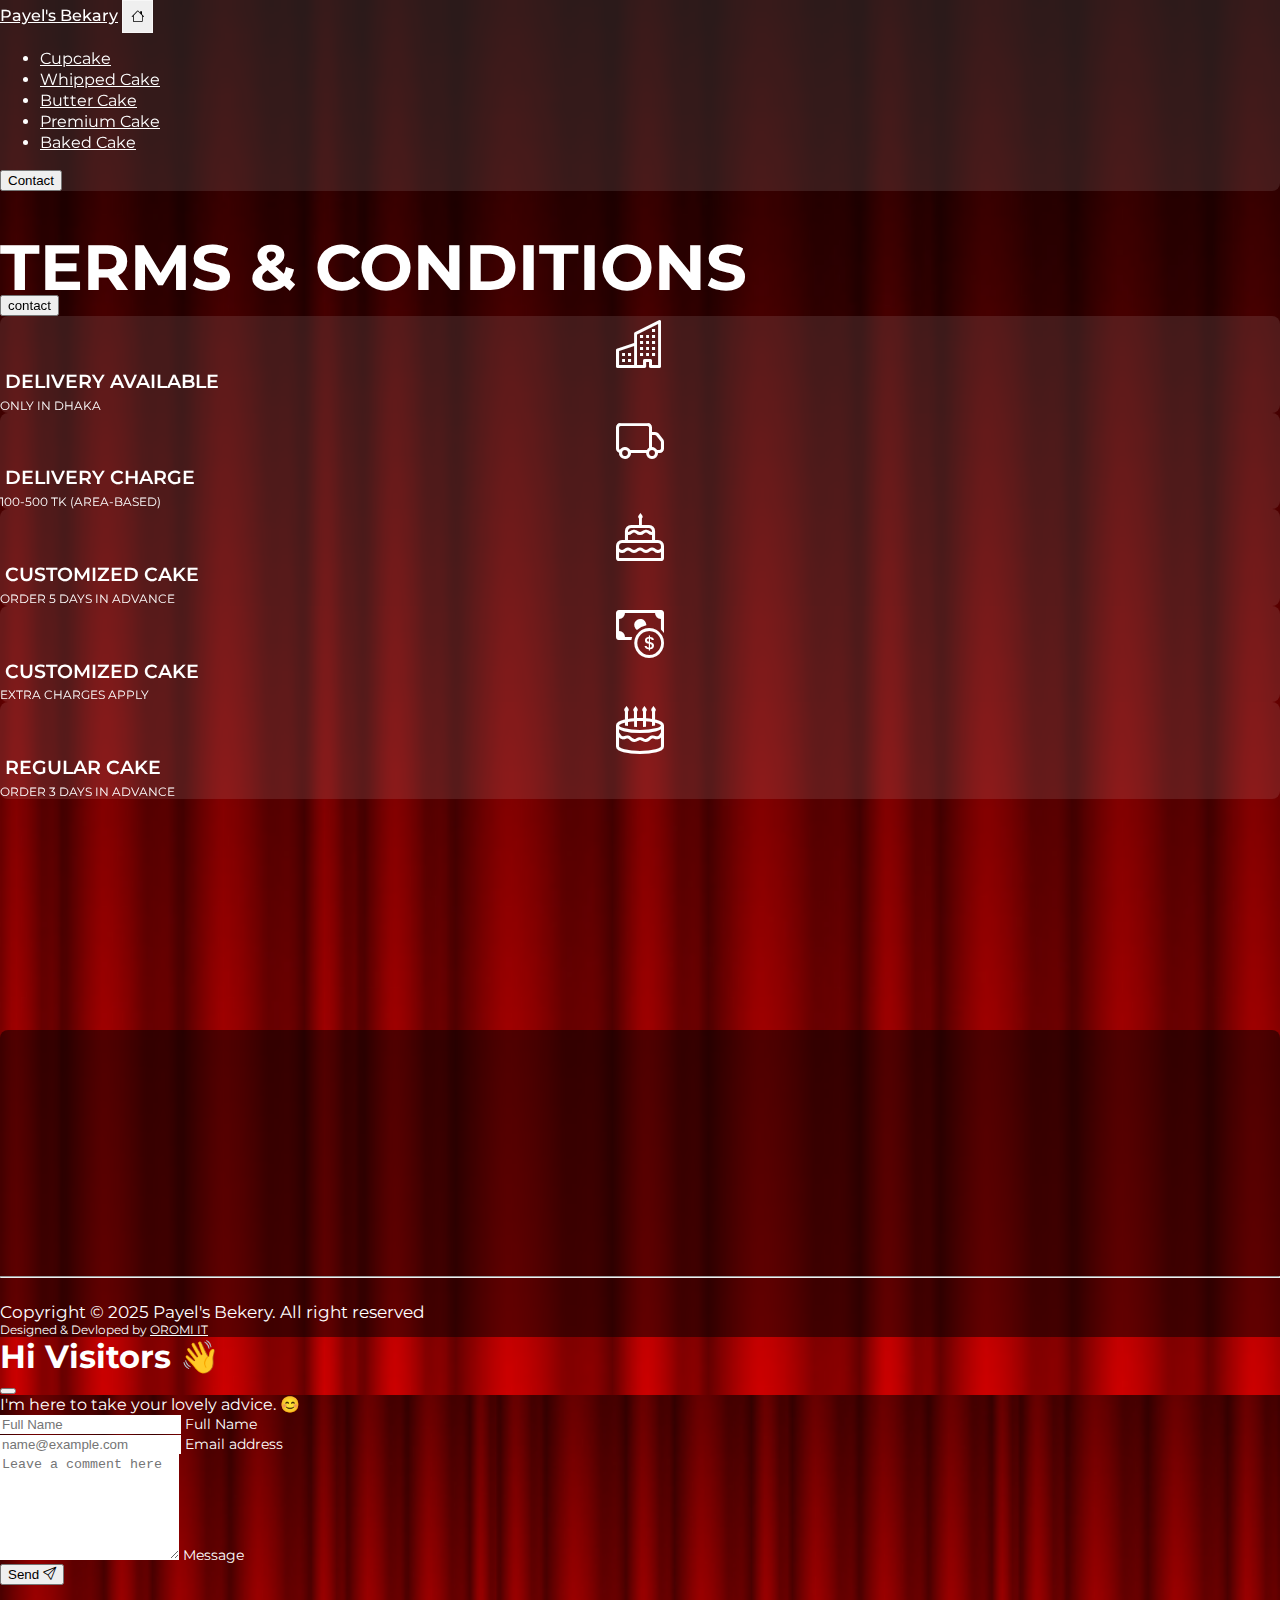
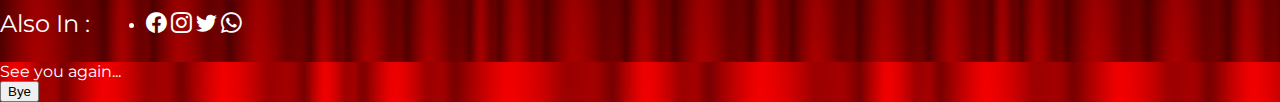
<file: index.html>
<!DOCTYPE html>
<html lang="en">
  <head>
    <meta charset="utf-8" />
    <meta name="viewport" content="width=device-width, initial-scale=1" />
    <title>Payel's Bakery || Home of Trust</title>

    <!-- AOS animation css -->
    <link href="https://unpkg.com/aos@2.3.1/dist/aos.css" rel="stylesheet" />

    <!-- bootstrap css -->
    <link
      href="https://cdn.jsdelivr.net/npm/bootstrap@5.2.3/dist/css/bootstrap.min.css"
      rel="stylesheet"
      integrity="sha384-rbsA2VBKQhggwzxH7pPCaAqO46MgnOM80zW1RWuH61DGLwZJEdK2Kadq2F9CUG65"
      crossorigin="anonymous"
    />
    <!-- style css  -->
    <link rel="stylesheet" href="./style.css" />

    <!-- responsive css -->
    <link rel="stylesheet" href="./responsive.css" />
  </head>
  <body>
    <!-- header start -->
    <header>
      <section class="header_area">
        <!-- navbar 1 -->
        <nav class="navbar navbar-expand-lg my-navbar py-3 py-lg-3">
          <div class="container-fluid">
            <a class="navbar-brand" href="/index.html"
              ><span>P</span>ayel's Bekary</a
            >
            <button
              class="navbar-toggler"
              type="button"
              data-bs-toggle="collapse"
              data-bs-target="#navbarSupportedContent"
              aria-controls="navbarSupportedContent"
              aria-expanded="false"
              aria-label="Toggle navigation"
            >
              <span class="">
                <i class="bi bi-house px-2 py-2 text-white"></i>
              </span>
            </button>
            <div class="collapse navbar-collapse" id="navbarSupportedContent">
              <ul class="navbar-nav m-auto mb-2 mb-lg-0 gap-lg-3 gap-2">
                <li
                  class="nav-item"
                  data-aos="fade-down"
                  data-aos-easing="linear"
                  data-aos-duration="600"
                >
                  <a class="nav-link" href="./pages/cupCake.html">Cupcake</a>
                </li>
                <li
                  class="nav-item"
                  data-aos="fade-down"
                  data-aos-easing="linear"
                  data-aos-duration="800"
                >
                  <a class="nav-link" href="./pages/whippedCakes.html"
                    >Whipped Cake</a
                  >
                </li>
                <li
                  class="nav-item"
                  data-aos="fade-down"
                  data-aos-easing="linear"
                  data-aos-duration="1000"
                >
                  <a class="nav-link" href="./pages/butterCake.html"
                    >Butter Cake</a
                  >
                </li>
                <li
                  class="nav-item"
                  data-aos="fade-down"
                  data-aos-easing="linear"
                  data-aos-duration="1200"
                >
                  <a class="nav-link" href="./pages/premiumCake.html"
                    >Premium Cake</a
                  >
                </li>
                <li
                  class="nav-item"
                  data-aos="fade-down"
                  data-aos-easing="linear"
                  data-aos-duration="1400"
                >
                  <a class="nav-link" href="./pages/bakedCake.html"
                    >Baked Cake</a
                  >
                </li>
              </ul>

              <div
                class="d-flex"
                data-aos="fade-down"
                data-aos-easing="linear"
                data-aos-duration="1600"
              >
                <button
                  class="btn text-white border"
                  type="button"
                  data-bs-toggle="modal"
                  data-bs-target="#staticBackdrop"
                >
                  Contact
                </button>
              </div>
            </div>
          </div>
        </nav>
      </section>
    </header>
    <!-- header end -->
    <main>
      <!-- T&C start -->
      <section class="tc_area">
        <div class="container-fluid">
          <div
            class="row"
            data-aos="fade-down"
            data-aos-easing="linear"
            data-aos-duration="1200"
          >
            <div class="section_heading text-center">
              <h1>TERMS & CONDITIONS</h1>
              <button
                class="btn text-white border"
                type="button"
                data-bs-toggle="modal"
                data-bs-target="#staticBackdrop"
              >
                contact
              </button>
            </div>
          </div>

          <div
            class="row row-cols-1 row-cols-lg-2 mt-3 mt-lg-5 g-3 g-lg-5"
            data-aos="fade-up"
            data-aos-easing="linear"
            data-aos-duration="700"
          >
            <!-- card 1 -->
            <div
              class="col-12 col-lg-4 col-md-6 text-center"
              data-aos="zoom-in"
              data-aos-easing="linear"
              data-aos-duration="800"
            >
              <div class="condition_card py-4">
                <div class="condition_card_img mb-3">
                  <i class="bi bi-buildings"></i>
                </div>
                <div class="condition_card_txt">
                  <h2>DELIVERY AVAILABLE</h2>
                  <p>ONLY IN DHAKA</p>
                </div>
              </div>
            </div>

            <!-- card 2 -->
            <div
              class="col-12 col-lg-4 col-md-6 text-center"
              data-aos="zoom-in"
              data-aos-easing="linear"
              data-aos-duration="900"
            >
              <div class="condition_card py-4">
                <div class="condition_card_img mb-3">
                  <i class="bi bi-truck"></i>
                </div>
                <div class="condition_card_txt">
                  <h2>DELIVERY CHARGE</h2>
                  <p>100-500 TK (AREA-BASED)</p>
                </div>
              </div>
            </div>

            <!-- card 3 -->
            <div
              class="col-12 col-lg-4 col-md-6 text-center"
              data-aos="zoom-in"
              data-aos-easing="linear"
              data-aos-duration="1000"
            >
              <div class="condition_card py-4">
                <div class="condition_card_img mb-3">
                  <i class="bi bi-cake"></i>
                </div>
                <div class="condition_card_txt">
                  <h2>CUSTOMIZED CAKE</h2>
                  <p>ORDER 5 DAYS IN ADVANCE</p>
                </div>
              </div>
            </div>

            <!-- card 4 -->
            <div
              class="col-12 col-lg-4 col-md-6 text-center"
              data-aos="zoom-in"
              data-aos-easing="linear"
              data-aos-duration="1100"
            >
              <div class="condition_card py-4">
                <div class="condition_card_img mb-3">
                  <i class="bi bi-cash-coin"></i>
                </div>
                <div class="condition_card_txt">
                  <h2>CUSTOMIZED CAKE</h2>
                  <p>EXTRA CHARGES APPLY</p>
                </div>
              </div>
            </div>

            <!-- card 5 -->
            <div
              class="col-12 col-lg-4 col-md-6 text-center"
              data-aos="zoom-in"
              data-aos-easing="linear"
              data-aos-duration="1200"
            >
              <div class="condition_card py-4">
                <div class="condition_card_img mb-3">
                  <i class="bi bi-cake2"></i>
                </div>
                <div class="condition_card_txt">
                  <h2>REGULAR CAKE</h2>
                  <p>ORDER 3 DAYS IN ADVANCE</p>
                </div>
              </div>
            </div>

            <!-- card 6 -->
            <div
              class="col-12 col-lg-4 col-md-6 text-center"
              data-aos="zoom-in"
              data-aos-easing="linear"
              data-aos-duration="1300"
            >
              <div class="condition_card py-4">
                <div class="condition_card_img mb-3">
                  <i class="bi bi-cup-hot"></i>
                </div>
                <div class="condition_card_txt">
                  <h2>BROWNIES & CUPCAKES</h2>
                  <p>ORDER 1 DAY IN ADVANCE</p>
                </div>
              </div>
            </div>
          </div>

          <div class="row mt-3 mt-lg-5">
            <!-- card 7 -->
            <div
              class="col-12 text-center"
              data-aos="fade-down"
              data-aos-easing="linear"
              data-aos-duration="1400"
            >
              <div class="condition_card py-4">
                <div
                  class="condition_card_img d-flex align-items-center justify-content-center"
                >
                  <h2>bKash</h2>
                  <img src="./images/bkash.svg" alt="" />
                </div>
                <div class="condition_card_txt">
                  <p>40% BKASH PAYMENT <br />ADVANCE ON ANY ORDER</p>
                </div>
              </div>
            </div>
          </div>
        </div>
      </section>
      <!-- T&C end -->
    </main>

    <!-- footer stert -->
    <footer>
      <section class="footer_area py-3 py-lg-5">
        <div class="container-fluid">
          <div
            class="row row-cols-md-2 align-items-center justify-content-between"
          >
            <!-- left side -->
            <div
              class="col-lg-4"
              data-aos="fade-down"
              data-aos-easing="linear"
              data-aos-duration="600"
            >
              <h3>
                <a class="navbar-brand" href="./index.html"
                  ><span>P</span>ayel's Bekary</a
                >
              </h3>

              <p>Your trasted partner</p>
            </div>

            <!-- middle side -->
            <div
              class="col-lg-4"
              data-aos="fade-up"
              data-aos-easing="linear"
              data-aos-duration="900"
            >
              <div class="social mt-3 mt-lg-0">
                <h3>Follow us</h3>
                <ul class="p-0">
                  <li class="list-unstyled d-flex gap-3">
                    <a href=""><i class="bi bi-facebook"></i></a>
                    <a href=""><i class="bi bi-instagram"></i></a>
                    <a href=""><i class="bi bi-twitter"></i></a>
                    <a href=""><i class="bi bi-whatsapp"></i></a>
                  </li>
                </ul>
              </div>
            </div>

            <!-- right side -->
            <div
              class="col-lg-4"
              data-aos="fade-down"
              data-aos-easing="linear"
              data-aos-duration="1200"
            >
              <div class="social mt-3 mt-lg-0">
                <h3>Links</h3>
                <ul class="p-0">
                  <li class="list-unstyled d-flex flex-wrap gap-2">
                    <a href="./pages/cupCake.html">Cupcake</a>
                    <a href="./pages/whippedCakes.html">Whipped</a>
                    <a href="./pages/butterCake.html"> Butter</a>
                    <a href="./pages/premiumCake.html"> Premium</a>
                    <a href="./pages/bakedCake.html"> Baked</a>
                  </li>
                </ul>
              </div>
            </div>
          </div>
          <hr />

          <!-- copyright -->
          <div
            class="copyright d-flex flex-column align-items-center justify-content-center gap-1"
          >
            <p>Copyright &copy; 2025 Payel's Bekery. All right reserved</p>
            <p>
              Designed & Devloped by
              <span
                ><a
                  href="https://web.facebook.com/ponkoj.mondol.bd"
                  target="_blank"
                  >OROMI IT</a
                ></span
              >
            </p>
          </div>
        </div>
      </section>
    </footer>
    <!-- footer end -->

    <!-- contact modal start -->
    <!-- Button trigger modal -->

    <!-- Modal -->
    <div
      class="modal fade"
      id="staticBackdrop"
      data-bs-backdrop="static"
      data-bs-keyboard="false"
      tabindex="-1"
      aria-labelledby="staticBackdropLabel"
      aria-hidden="true"
    >
      <div class="modal-dialog">
        <div class="modal-content bg-dark">
          <div class="modal-header">
            <h1 class="modal-title fs-5" id="staticBackdropLabel">
              Hi Visitors &#128075;
            </h1>

            <button
              type="button"
              class="btn-close"
              data-bs-dismiss="modal"
              aria-label="Close"
            ></button>
          </div>
          <div class="modal-body">
            <!-- form start -->
            <div>
              <form>
                <p class="mb-3">
                  I'm here to take your lovely advice. &#128522;
                </p>
                <!-- name -->
                <div class="form-floating mb-3">
                  <input
                    type="text"
                    class="form-control bg-transparent text-white"
                    id="floatingInput"
                    placeholder="Full Name"
                    required
                  />
                  <label for="floatingInput">Full Name</label>
                </div>

                <!-- email -->
                <div class="form-floating mb-3">
                  <input
                    type="email"
                    class="form-control bg-transparent text-white"
                    id="floatingInput"
                    placeholder="name@example.com"
                    required
                  />
                  <label for="floatingInput">Email address</label>
                  <label for="validationCustom01" class="form-label"></label>
                </div>

                <!-- message -->
                <div class="form-floating">
                  <textarea
                    class="form-control bg-transparent text-white mb-3"
                    placeholder="Leave a comment here"
                    id="floatingTextarea2"
                    style="height: 100px"
                    required
                  ></textarea>
                  <label for="floatingTextarea2">Message</label>
                </div>

                <!-- button -->
                <div class="d-flex align-items-center justify-content-end">
                  <button class="btn text-white border" type="submit">
                    Send
                    <i class="bi bi-send ms-2"></i>
                  </button>
                </div>
              </form>
              <!-- form end -->
            </div>

            <!-- social media -->
            <div class="social mt-3 mt-lg-0">
              <h3>Also In :</h3>
              <ul class="p-0">
                <li class="list-unstyled d-flex gap-3">
                  <a href=""><i class="bi bi-facebook"></i></a>
                  <a href=""><i class="bi bi-instagram"></i></a>
                  <a href=""><i class="bi bi-twitter"></i></a>
                  <a href=""><i class="bi bi-whatsapp"></i></a>
                </li>
              </ul>
            </div>
          </div>

          <div class="modal-footer">
            <p>See you again...</p>
            <button
              type="button"
              class="btn text-white border"
              data-bs-dismiss="modal"
            >
              Bye
            </button>
            <!-- <button type="button" class="btn btn-primary">Understood</button> -->
          </div>
        </div>
      </div>
    </div>
    <!-- contact modal end -->

    <!-- bootstrap js  -->
    <script
      src="https://cdn.jsdelivr.net/npm/bootstrap@5.2.3/dist/js/bootstrap.bundle.min.js"
      integrity="sha384-kenU1KFdBIe4zVF0s0G1M5b4hcpxyD9F7jL+jjXkk+Q2h455rYXK/7HAuoJl+0I4"
      crossorigin="anonymous"
    ></script>

    <!-- AOS animation JS -->
    <script src="https://unpkg.com/aos@2.3.1/dist/aos.js"></script>

    <!-- my script -->
    <script src="./myScript.js"></script>
  </body>
</html>
</file>
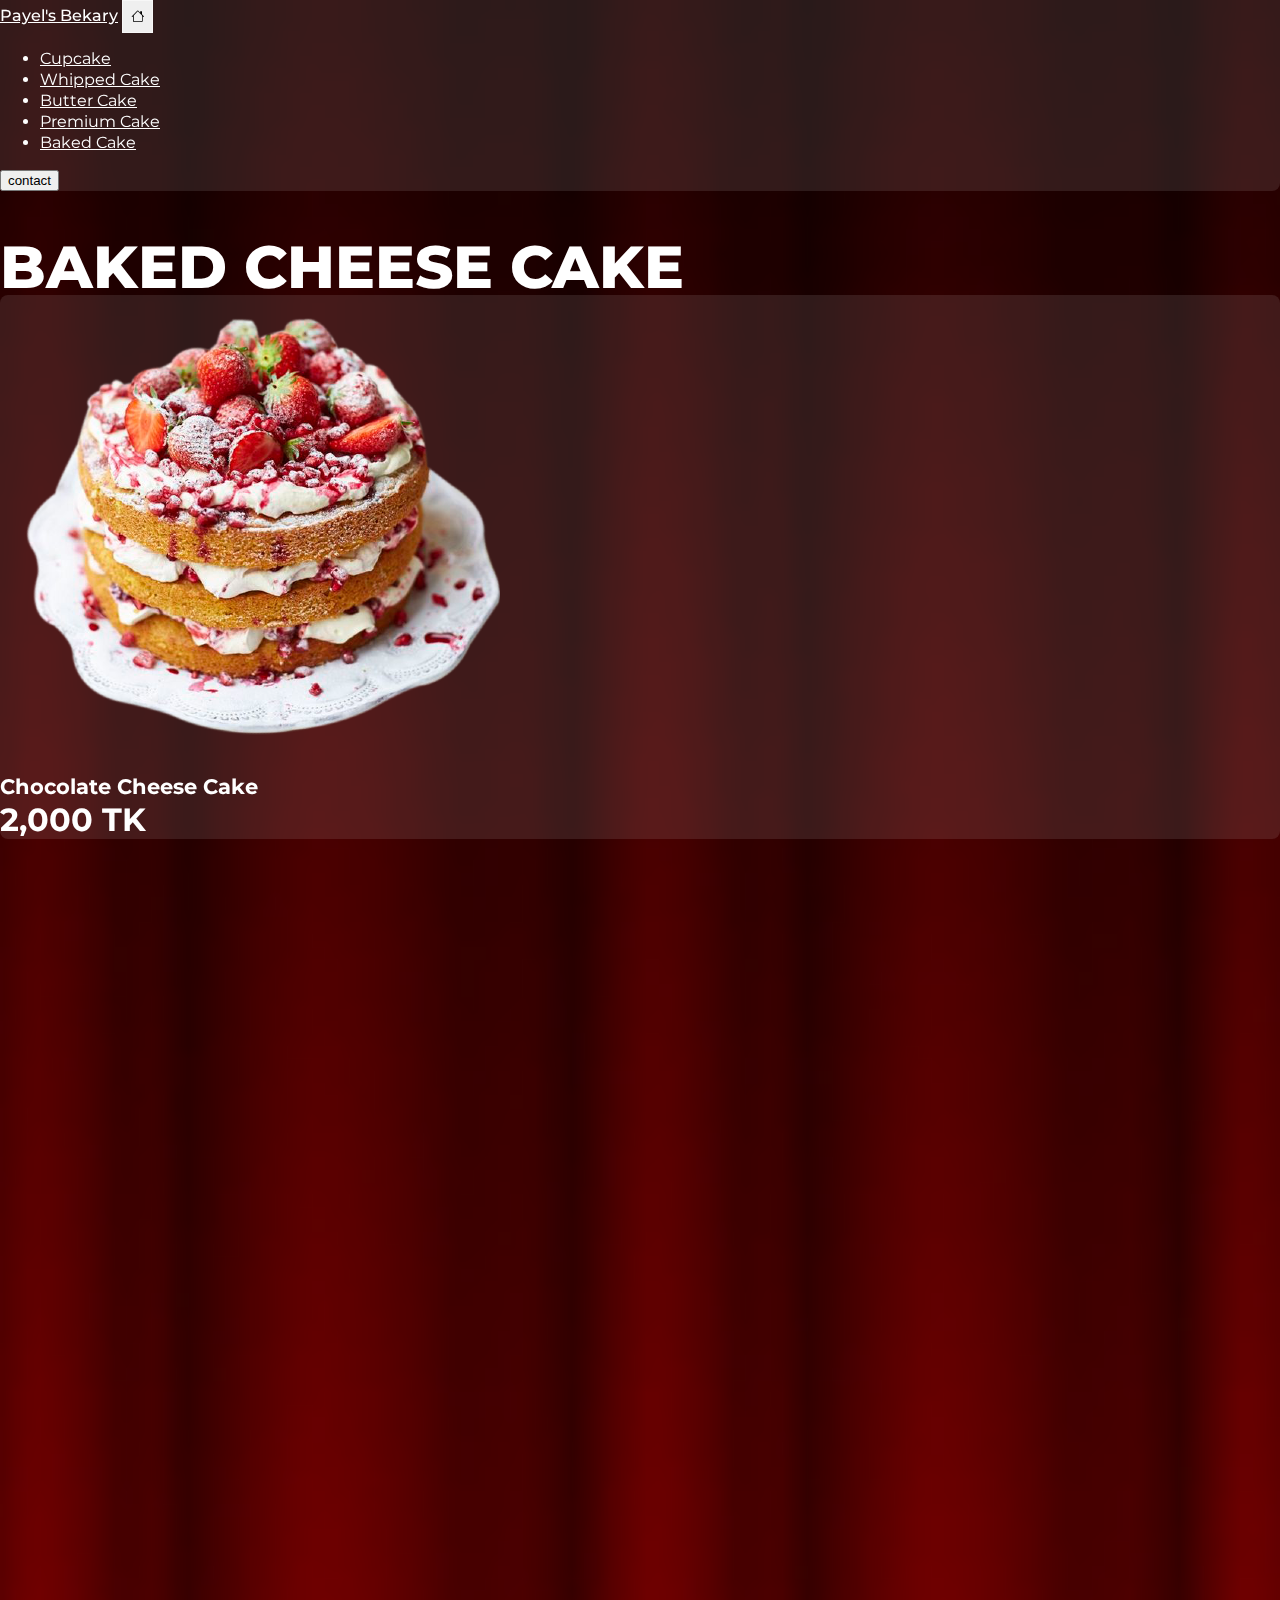
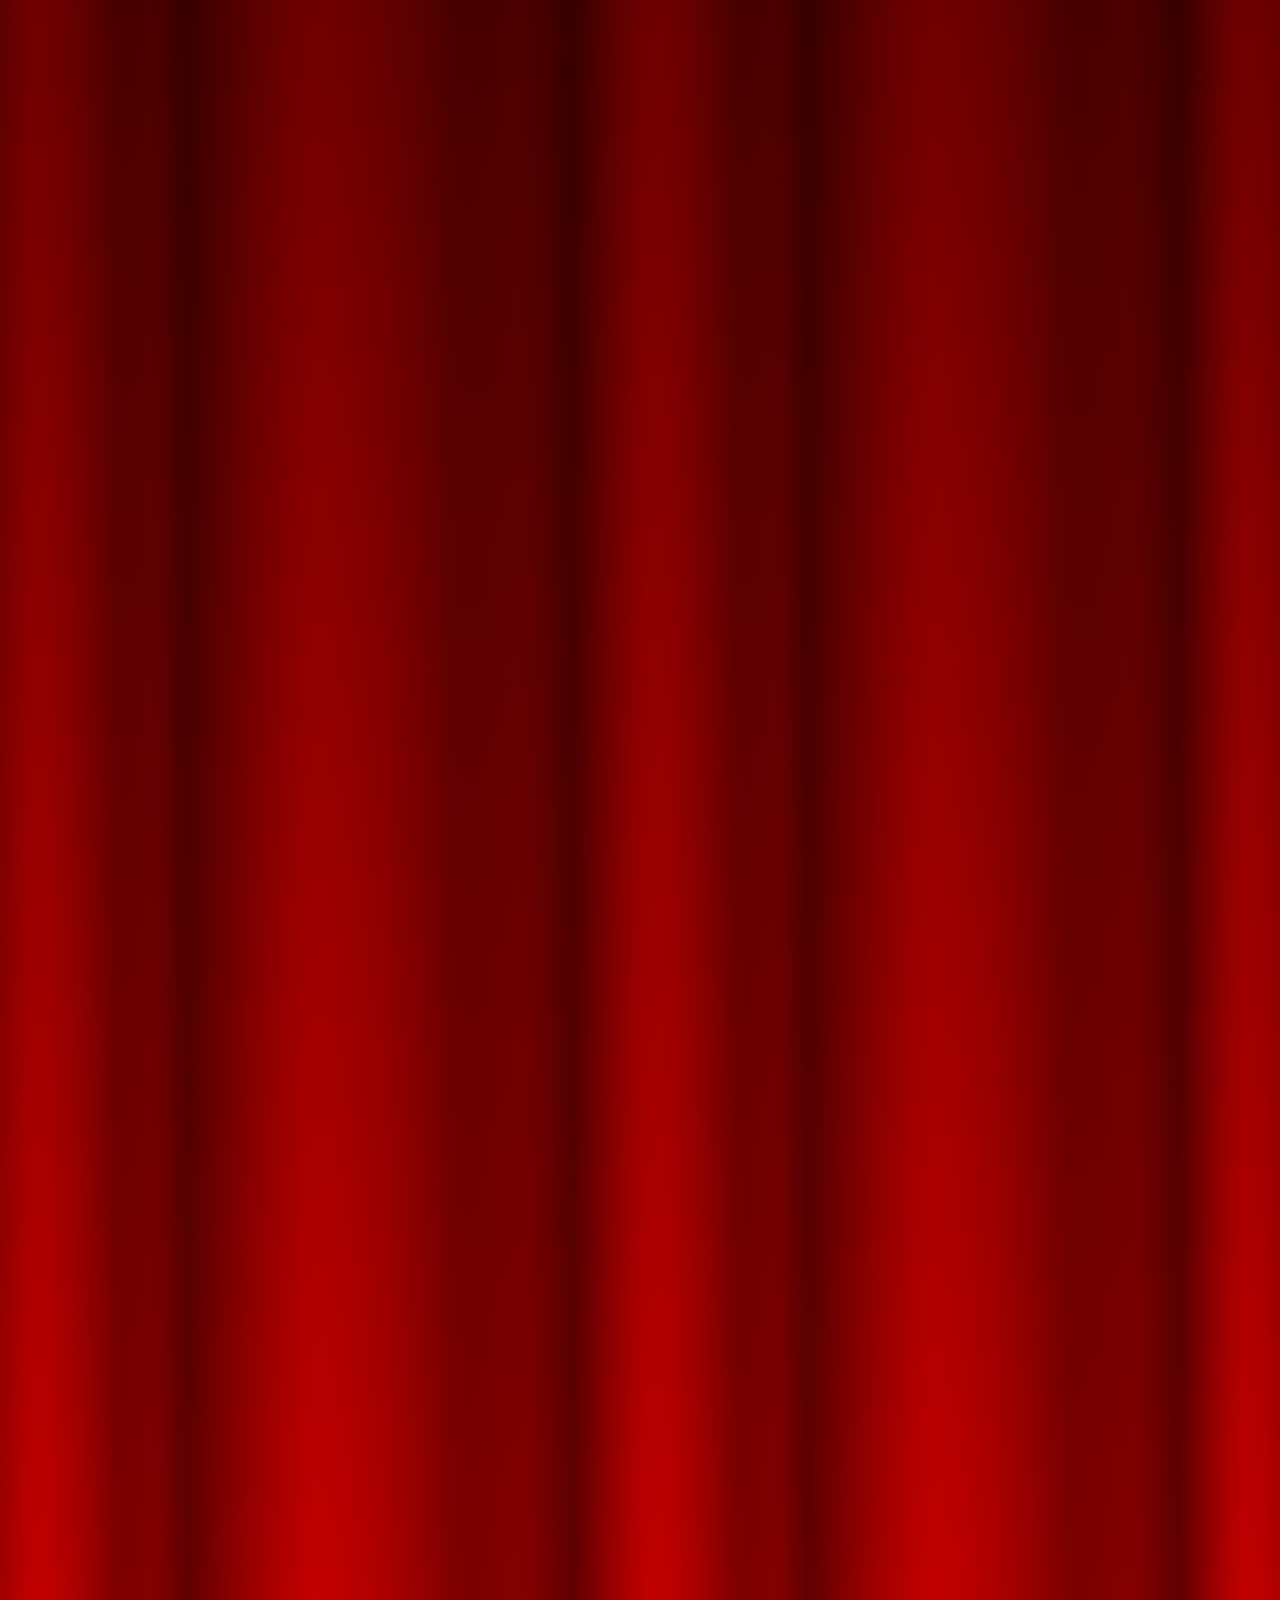
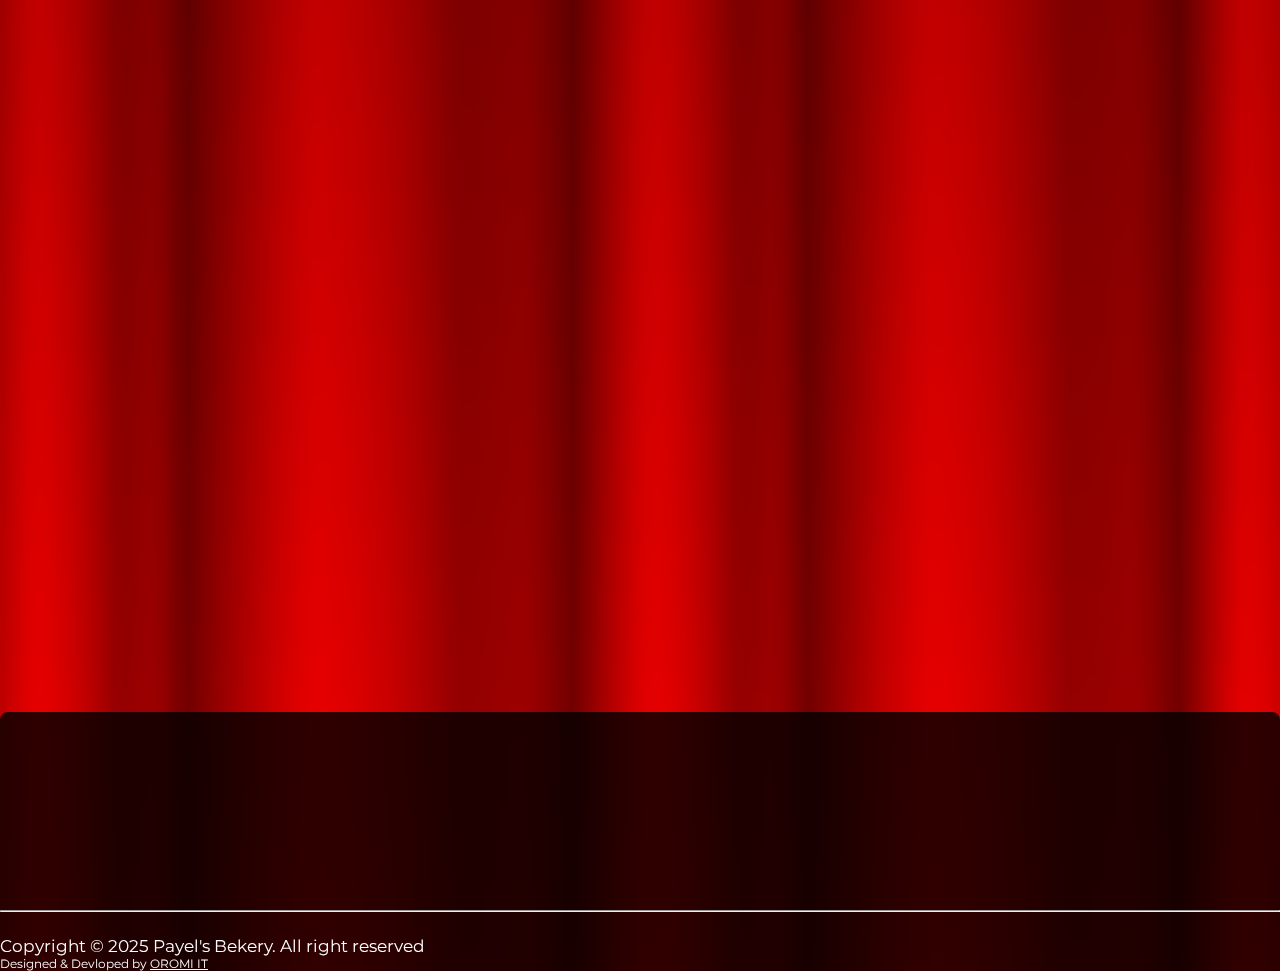
<file: pages/bakedCake.html>
<!DOCTYPE html>
<html lang="en">
  <head>
    <meta charset="utf-8" />
    <meta name="viewport" content="width=device-width, initial-scale=1" />
    <title>Payel's Bakery || Baked Cake</title>

    <!-- AOS animation css -->
    <link href="https://unpkg.com/aos@2.3.1/dist/aos.css" rel="stylesheet" />

    <!-- bootstrap css -->
    <link
      href="https://cdn.jsdelivr.net/npm/bootstrap@5.2.3/dist/css/bootstrap.min.css"
      rel="stylesheet"
      integrity="sha384-rbsA2VBKQhggwzxH7pPCaAqO46MgnOM80zW1RWuH61DGLwZJEdK2Kadq2F9CUG65"
      crossorigin="anonymous"
    />
    <!-- style css  -->
    <link rel="stylesheet" href="../pageCss/bakedCake.css" />
  </head>
  <body>
    <!-- header start -->
    <header>
      <section class="header_area">
        <!-- navbar 1 -->
        <nav
          class="navbar navbar-expand-lg my-navbar py-3 py-lg-3 shadow fixed-top"
        >
          <div class="container-fluid">
            <a class="navbar-brand" href="../index.html"
              ><span>P</span>ayel's Bekary</a
            >
            <button
              class="navbar-toggler"
              type="button"
              data-bs-toggle="collapse"
              data-bs-target="#navbarSupportedContent"
              aria-controls="navbarSupportedContent"
              aria-expanded="false"
              aria-label="Toggle navigation"
            >
              <span class="">
                <i class="bi bi-house px-2 py-2 text-white"></i>
              </span>
            </button>
            <div class="collapse navbar-collapse" id="navbarSupportedContent">
              <ul class="navbar-nav m-auto mb-2 mb-lg-0 gap-lg-3 gap-2">
                <li
                  class="nav-item"
                  data-aos="fade-down"
                  data-aos-easing="linear"
                  data-aos-duration="600"
                >
                  <a class="nav-link" href="../pages/cupCake.html">Cupcake</a>
                </li>
                <li
                  class="nav-item"
                  data-aos="fade-down"
                  data-aos-easing="linear"
                  data-aos-duration="800"
                >
                  <a class="nav-link" href="../pages/whippedCakes.html"
                    >Whipped Cake</a
                  >
                </li>
                <li
                  class="nav-item"
                  data-aos="fade-down"
                  data-aos-easing="linear"
                  data-aos-duration="1000"
                >
                  <a class="nav-link" href="../pages/butterCake.html"
                    >Butter Cake</a
                  >
                </li>
                <li
                  class="nav-item"
                  data-aos="fade-down"
                  data-aos-easing="linear"
                  data-aos-duration="1200"
                >
                  <a class="nav-link" href="../pages/premiumCake.html"
                    >Premium Cake</a
                  >
                </li>
                <li
                  class="nav-item"
                  data-aos="fade-down"
                  data-aos-easing="linear"
                  data-aos-duration="1400"
                >
                  <a class="nav-link" href="../pages/bakedCake.html"
                    >Baked Cake</a
                  >
                </li>
              </ul>

              <div
                class="d-flex"
                data-aos="fade-down"
                data-aos-easing="linear"
                data-aos-duration="1600"
              >
                <button class="btn text-white border">contact</button>
              </div>
            </div>
          </div>
        </nav>
      </section>
    </header>
    <!-- header end -->
    <main>
      <!-- butter cake section start -->
      <section class="baked_cake_area">
        <div class="container">
          <div class="row">
            <div
              class="section_heading text-center my-5"
              data-aos="fade-down"
              data-aos-easing="linear"
              data-aos-duration="1200"
            >
              <h1>BAKED CHEESE CAKE</h1>
            </div>
          </div>

          <!-- Items start -->
          <div
            class="row row-cols-1 row-cols-md-2 row-cols-lg-3 g-3 mb-5 mb-lg-5"
            data-aos="fade-up"
            data-aos-easing="linear"
            data-aos-duration="700"
          >
            <!-- card 1 -->
            <div
              class="col-12 col-lg-4 col-md-6 text-center"
              data-aos="fade-up"
              data-aos-easing="linear"
              data-aos-duration="800"
            >
              <div
                class="item_card p-4 d-flex flex-column gap-2 align-items-center justify-content-center"
              >
                <div class="item_card_img">
                  <img
                    src="../images/baked_cake.png"
                    alt="Baked cake "
                    class="img-fluid"
                  />
                </div>
                <div class="item_card_txt">
                  <h2>Chocolate Cheese Cake</h2>
                  <p>2,000 TK</p>
                </div>
              </div>
            </div>

            <!-- card 2 -->
            <div
              class="col-12 col-lg-4 col-md-6 text-center"
              data-aos="fade-up"
              data-aos-easing="linear"
              data-aos-duration="900"
            >
              <div
                class="item_card p-4 d-flex flex-column gap-2 align-items-center justify-content-center"
              >
                <div class="item_card_img">
                  <img
                    src="../images/baked_cake2.png"
                    alt="Blueberry"
                    class="img-fluid"
                  />
                </div>
                <div class="item_card_txt">
                  <h2>Blueberry/Strawberry</h2>
                  <p>2,000 TK</p>
                </div>
              </div>
            </div>

            <!-- card 3 -->
            <div
              class="col-12 col-lg-4 col-md-6 text-center"
              data-aos="fade-up"
              data-aos-easing="linear"
              data-aos-duration="1000"
            >
              <div
                class="item_card p-4 d-flex flex-column gap-2 align-items-center justify-content-center"
              >
                <div class="item_card_img">
                  <img
                    src="../images/baked_cake3.png"
                    alt="Butterscotch Cheese"
                    class="img-fluid"
                  />
                </div>
                <div class="item_card_txt">
                  <h2>Butterscotch Cheese Cake</h2>
                  <p>2,000 TK</p>
                </div>
              </div>
            </div>

            <!-- card 4 -->
            <div
              class="col-12 col-lg-4 col-md-6 text-center"
              data-aos="fade-up"
              data-aos-easing="linear"
              data-aos-duration="1100"
            >
              <div
                class="item_card p-4 d-flex flex-column gap-2 align-items-center justify-content-center"
              >
                <div class="item_card_img">
                  <img
                    src="../images/baked_cake4.png"
                    alt="Bake cake"
                    class="img-fluid"
                  />
                </div>
                <div class="item_card_txt">
                  <h2>Oreo Cheese Cake</h2>
                  <p>2,200 TK</p>
                </div>
              </div>
            </div>

            <!-- Last Card -->
            <div
              class="col-12 col-lg-4 col-md-6 text-center"
              data-aos="fade-up"
              data-aos-easing="linear"
              data-aos-duration="1200"
            >
              <div
                class="item_card p-4 d-flex flex-column gap-2 align-items-center justify-content-center"
              >
                <div
                  class="baked_cake_txt d-flex flex-column gap-3 align-items-center justify-content-center"
                >
                  <h3 class="border border-1 d-inline p-2 border-white rounded">
                    RICH BUTTER-BASED CAKE, CREAMY TEXTURE
                  </h3>

                  <p class="choice">CHOICE OF FILLING</p>

                  <div class="d-flex flex-column gap-1">
                    <p>WE USE ALMARAI / GRAND'OR / BEGA CREAM CHEESE</p>
                  </div>
                </div>
              </div>
            </div>
          </div>
          <!-- Items end -->

          <!-- Pricing  -->
          <div
            class="my-3 my-lg-5 p-3 p-lg-5 rounded-3 pricing"
            data-aos="fade-up"
            data-aos-easing="linear"
            data-aos-duration="1300"
          >
            <div class="pricing_head py-5">
              <h4>Our Pricing</h4>
            </div>
            <div class="cake_pricing">
              <div
                class="price_heading d-flex align-items-center justify-content-between mb-3"
              >
                <h3>FLAVOR</h3>
                <h3>TK/600gm</h3>
              </div>

              <!-- Cake 1 -->
              <div
                class="cake_details d-flex align-items-center justify-content-between gap-2"
              >
                <div class="cake_name">
                  <h3>Chocolate Cheese Cake</h3>
                  <p>(Topped with Beryl's Milk Chocolate Ganache)</p>
                </div>

                <div class="cake_price">
                  <p>2,000</p>
                </div>
              </div>
              <hr />

              <!-- Cake 2 -->
              <div
                class="cake_details d-flex align-items-center justify-content-between gap-2"
              >
                <div class="cake_name">
                  <h3>Blueberry</h3>
                  <p>(Topped with Chosen Filing)</p>
                </div>

                <div class="cake_price">
                  <p>2,000</p>
                </div>
              </div>
              <hr />

              <!-- Cake 3 -->
              <div
                class="cake_details d-flex align-items-center justify-content-between gap-2"
              >
                <div class="cake_name">
                  <h3>Butterscotch Cheese Cake</h3>
                  <p>(Topped with Butterscotch Sauce and Mixed Nuts)</p>
                </div>

                <div class="cake_price">
                  <p>2,000</p>
                </div>
              </div>
              <hr />

              <!-- Cake 4 -->
              <div
                class="cake_details d-flex align-items-center justify-content-between gap-2"
              >
                <div class="cake_name">
                  <h3>Oreo Cheese Cake</h3>
                  <p>(Topped with White Chocolate Ganache and Oreos)</p>
                </div>

                <div class="cake_price">
                  <p>2,200</p>
                </div>
              </div>
              <hr />

              <!-- Cake 5 -->
              <div
                class="cake_details d-flex align-items-center justify-content-between"
              >
                <div class="cake_name">
                  <h3>Biscoff Cheese Cake</h3>
                  <p>(Topped with Biscoff Spread and Lotus Biscuits Crumbs)</p>
                </div>

                <div class="cake_price">
                  <p>2,500</p>
                </div>
              </div>
              <hr />

              <!-- Cake 6 -->
              <div
                class="cake_details d-flex align-items-center justify-content-between"
              >
                <div class="cake_name">
                  <h3>Carrot Cake</h3>
                  <p>(Layered with Mixed Nuts and Cream Cheese)</p>
                </div>

                <div class="cake_price">
                  <p>3,500</p>
                </div>
              </div>
              <hr />

              <!-- Cake 7 -->
              <div
                class="cake_details d-flex align-items-center justify-content-between"
              >
                <div class="cake_name">
                  <h3>Biscoff Cake</h3>
                  <p>(Layered with Biscoff Spread and Lotus Biscuits Crumbs)</p>
                </div>

                <div class="cake_price">
                  <p>3,500</p>
                </div>
              </div>
              <hr />

              <!-- Cake 8 -->
              <div
                class="cake_details d-flex align-items-center justify-content-between gap-2"
              >
                <div class="cake_name">
                  <h3>Oreo Cake</h3>
                  <p>
                    (Layered with House Special Cream and Imported Crushed
                    Creas)
                  </p>
                </div>

                <div class="cake_price">
                  <p>3,200</p>
                </div>
              </div>
              <hr />

              <!-- Cake 9 -->
              <div
                class="cake_details d-flex align-items-center justify-content-between gap-2"
              >
                <div class="cake_name">
                  <h3>Biscoff Cheese Cake</h3>
                  <p>(Topped with Biscoff Spread and Lotus Biscuits Crumbs)</p>
                </div>

                <div class="cake_price">
                  <p>2,500</p>
                </div>
              </div>
              <hr />

              <!-- Cake 10 -->
              <div
                class="cake_details d-flex align-items-center justify-content-between gap-2"
              >
                <div class="cake_name">
                  <h3>Burnt Basque Cheese Cake</h3>
                  <p>(House Special Cheese Cake)</p>
                </div>

                <div class="cake_price">
                  <p>2,600</p>
                </div>
              </div>
              <hr />
            </div>
          </div>
        </div>
      </section>
      <!-- Baked cake section end -->
    </main>

    <!-- footer stert -->
    <footer>
      <section class="footer_area py-3 py-lg-5">
        <div class="container-fluid">
          <div
            class="row row-cols-md-2 align-items-center justify-content-between"
          >
            <!-- left side -->
            <div
              class="col-lg-4"
              data-aos="fade-down"
              data-aos-easing="linear"
              data-aos-duration="600"
            >
              <h3>
                <a class="navbar-brand" href="../index.html"
                  ><span>P</span>ayel's Bekary</a
                >
              </h3>

              <p>Your trasted partner</p>
            </div>

            <!-- middle side -->
            <div
              class="col-lg-4"
              data-aos="fade-up"
              data-aos-easing="linear"
              data-aos-duration="900"
            >
              <div class="social mt-3 mt-lg-0">
                <h3>Follow us</h3>
                <ul class="p-0">
                  <li class="list-unstyled d-flex gap-3">
                    <a href="#"><i class="bi bi-facebook"></i></a>
                    <a href="#"><i class="bi bi-instagram"></i></a>
                    <a href="#"><i class="bi bi-twitter"></i></a>
                    <a href="#"><i class="bi bi-whatsapp"></i></a>
                  </li>
                </ul>
              </div>
            </div>

            <!-- right side -->
            <div
              class="col-lg-4"
              data-aos="fade-down"
              data-aos-easing="linear"
              data-aos-duration="1200"
            >
              <div class="social mt-3 mt-lg-0">
                <h3>Links</h3>
                <ul class="p-0">
                  <li class="list-unstyled d-flex gap-3">
                    <a href="../pages/cupCake.html">Cup</a>
                    <a href="../pages/butterCake.html"> Whipped</a>
                    <a href="../pages/premiumCake.html"> Premium</a>
                    <a href="../pages/bakedCake.html"> Baked</a>
                  </li>
                </ul>
              </div>
            </div>
          </div>
          <hr />

          <!-- copyright -->
          <div
            class="copyright d-flex flex-column align-items-center justify-content-center gap-1"
          >
            <p>Copyright &copy; 2025 Payel's Bekery. All right reserved</p>
            <p>
              Designed & Devloped by
              <span
                ><a
                  href="https://web.facebook.com/ponkoj.mondol.bd"
                  target="_blank"
                  >OROMI IT</a
                ></span
              >
            </p>
          </div>
        </div>
      </section>
    </footer>
    <!-- footer end -->

    <!-- bootstrap js  -->
    <script
      src="https://cdn.jsdelivr.net/npm/bootstrap@5.2.3/dist/js/bootstrap.bundle.min.js"
      integrity="sha384-kenU1KFdBIe4zVF0s0G1M5b4hcpxyD9F7jL+jjXkk+Q2h455rYXK/7HAuoJl+0I4"
      crossorigin="anonymous"
    ></script>

    <!-- AOS animation JS -->
    <script src="https://unpkg.com/aos@2.3.1/dist/aos.js"></script>

    <!-- my script -->
    <script src="../myScript.js"></script>
  </body>
</html>
</file>
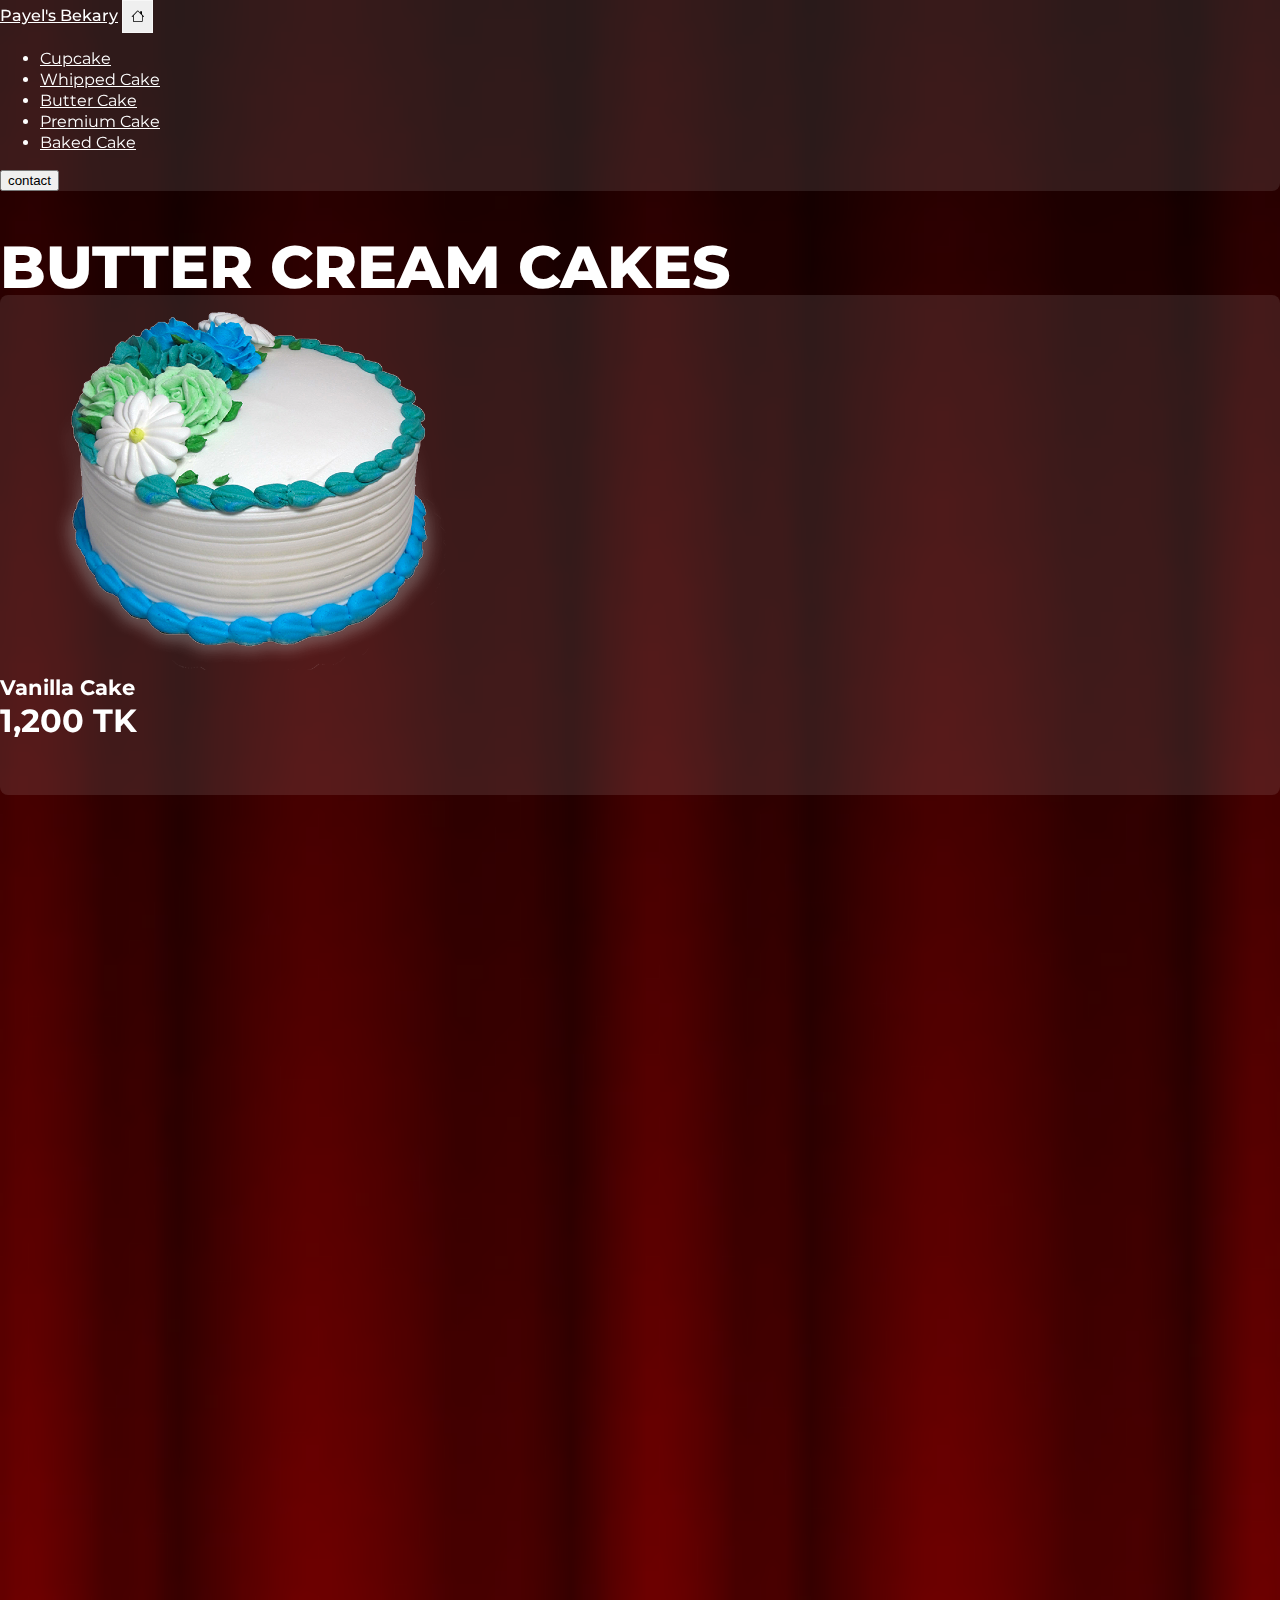
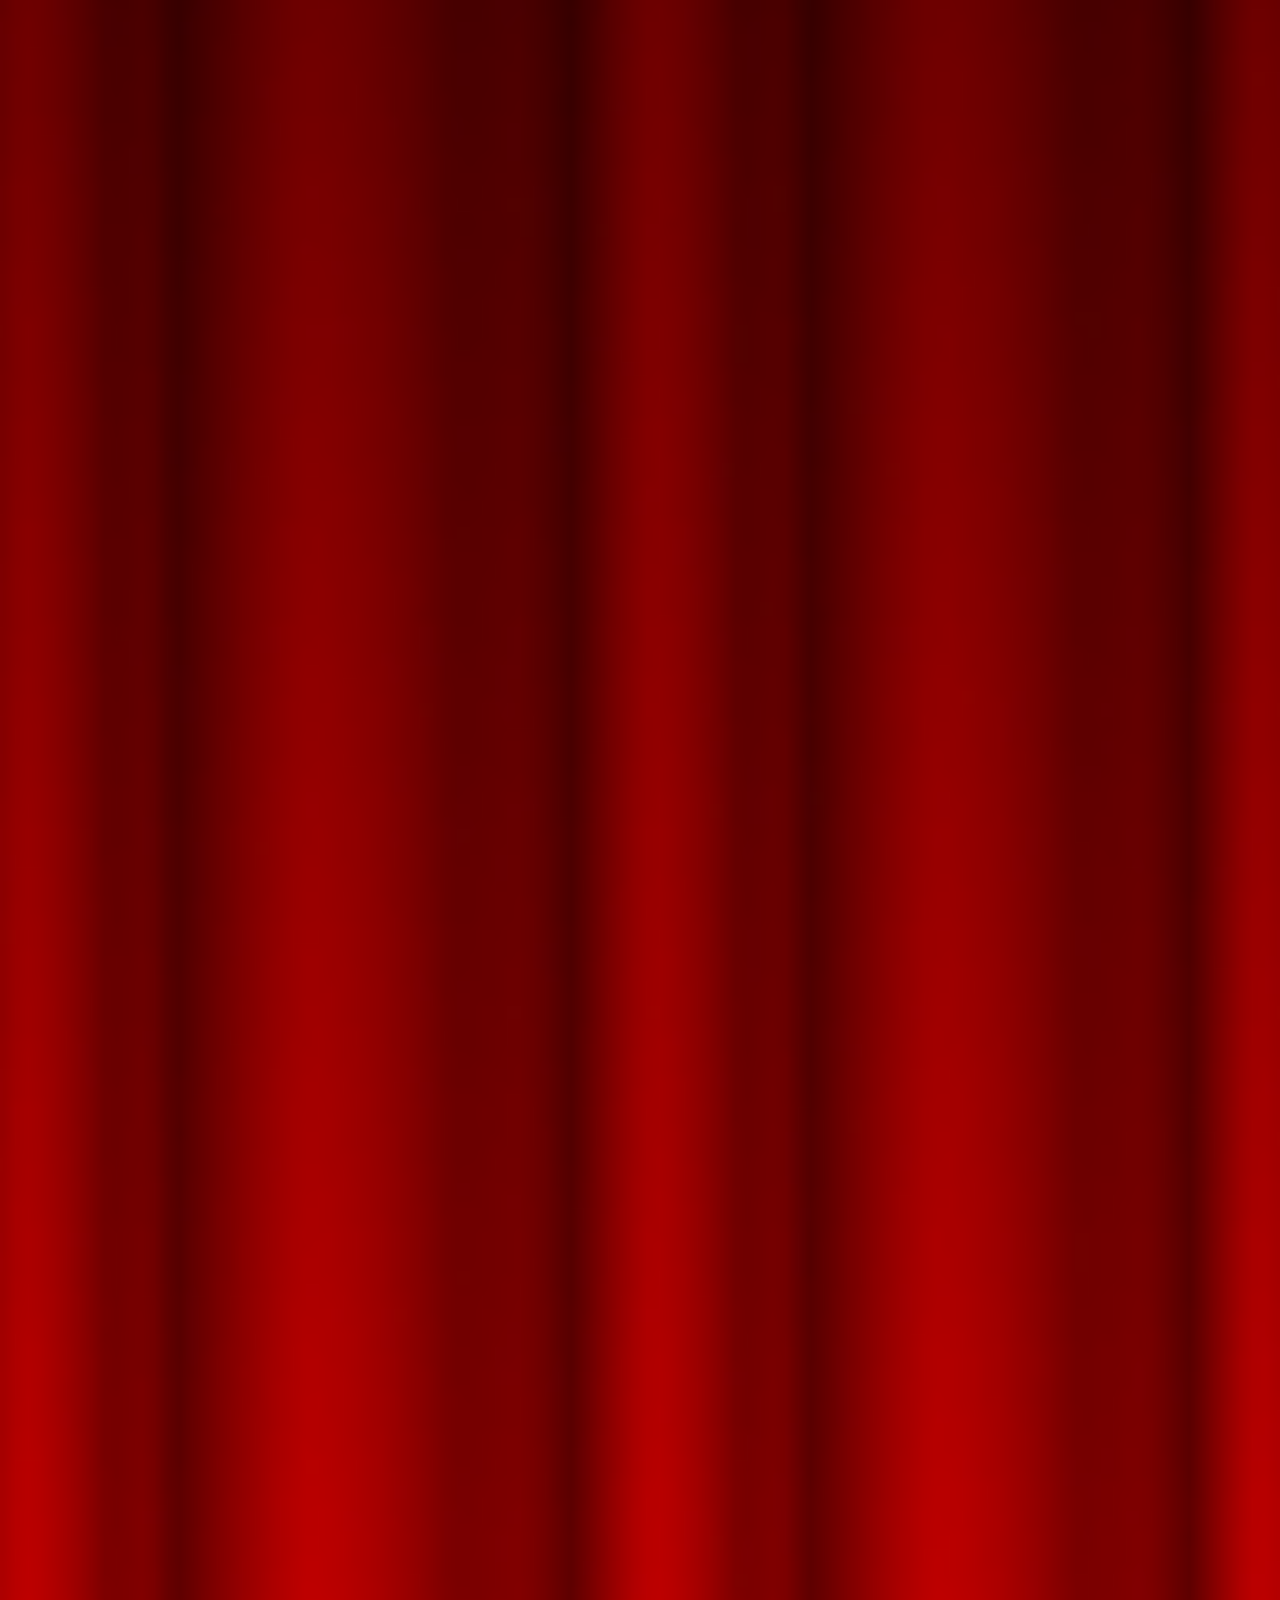
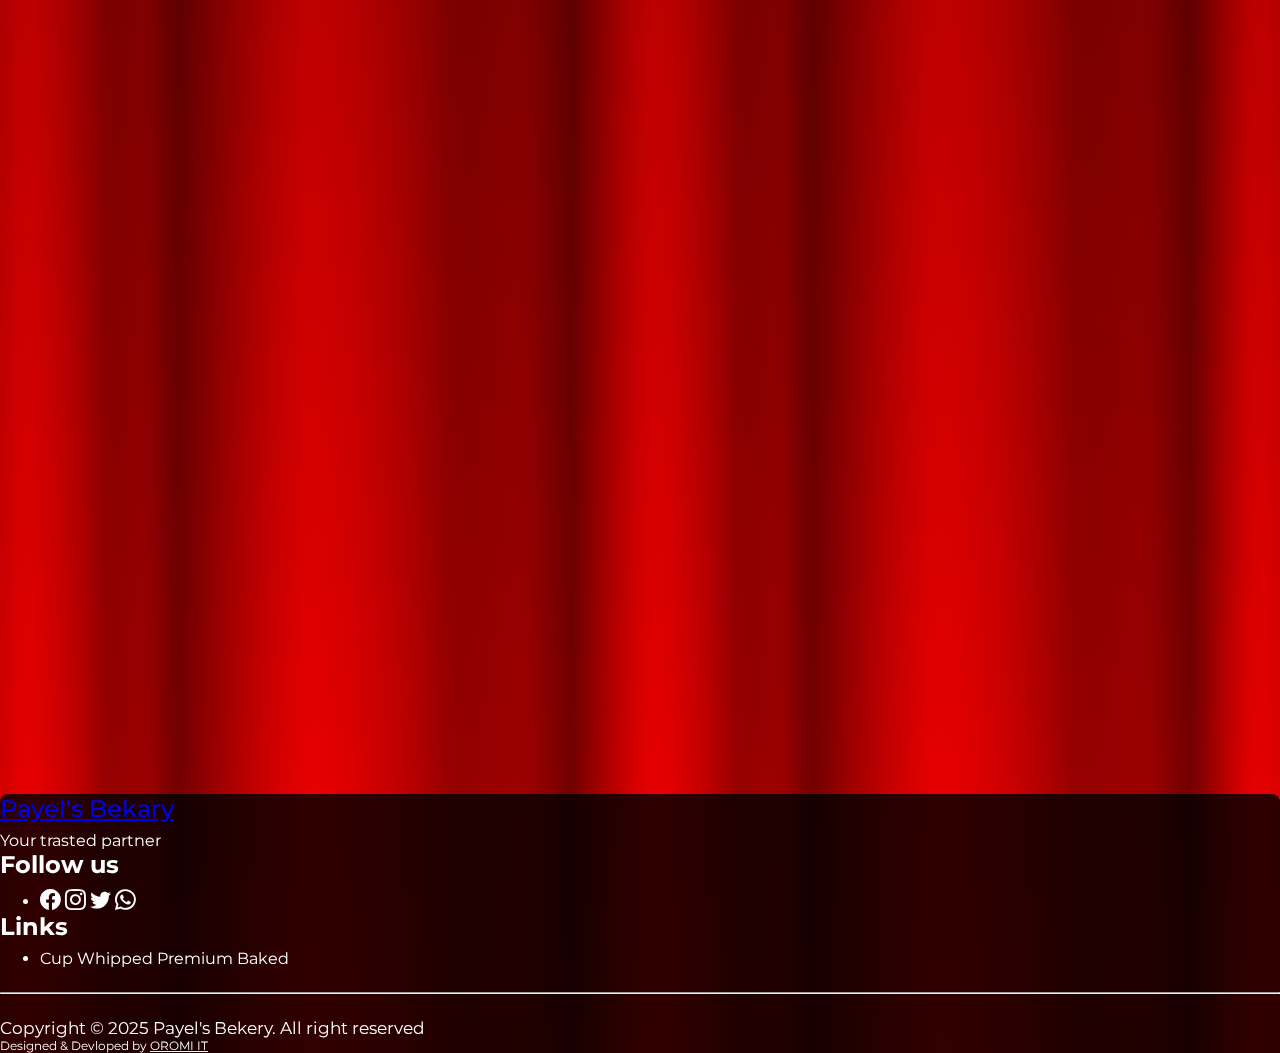
<file: pages/butterCake.html>
<!DOCTYPE html>
<html lang="en">
  <head>
    <meta charset="utf-8" />
    <meta name="viewport" content="width=device-width, initial-scale=1" />
    <title>Payel's Bakery || Butter Cakes</title>

    <!-- AOS animation css -->
    <link href="https://unpkg.com/aos@2.3.1/dist/aos.css" rel="stylesheet" />

    <!-- bootstrap css -->
    <link
      href="https://cdn.jsdelivr.net/npm/bootstrap@5.2.3/dist/css/bootstrap.min.css"
      rel="stylesheet"
      integrity="sha384-rbsA2VBKQhggwzxH7pPCaAqO46MgnOM80zW1RWuH61DGLwZJEdK2Kadq2F9CUG65"
      crossorigin="anonymous"
    />
    <!-- style css  -->
    <link rel="stylesheet" href="../pageCss/butterCake.css" />
  </head>
  <body>
    <!-- header start -->
    <header>
      <section class="header_area">
        <!-- navbar 1 -->
        <nav
          class="navbar navbar-expand-lg my-navbar py-3 py-lg-3 shadow fixed-top"
        >
          <div class="container-fluid">
            <a class="navbar-brand" href="../index.html"
              ><span>P</span>ayel's Bekary</a
            >
            <button
              class="navbar-toggler"
              type="button"
              data-bs-toggle="collapse"
              data-bs-target="#navbarSupportedContent"
              aria-controls="navbarSupportedContent"
              aria-expanded="false"
              aria-label="Toggle navigation"
            >
              <span class="">
                <i class="bi bi-house px-2 py-2 text-white"></i>
              </span>
            </button>
            <div class="collapse navbar-collapse" id="navbarSupportedContent">
              <ul class="navbar-nav m-auto mb-2 mb-lg-0 gap-lg-3 gap-2">
                <li
                  class="nav-item"
                  data-aos="fade-down"
                  data-aos-easing="linear"
                  data-aos-duration="600"
                >
                  <a class="nav-link" href="../pages/cupCake.html">Cupcake</a>
                </li>
                <li
                  class="nav-item"
                  data-aos="fade-down"
                  data-aos-easing="linear"
                  data-aos-duration="800"
                >
                  <a class="nav-link" href="../pages/whippedCakes.html"
                    >Whipped Cake</a
                  >
                </li>
                <li
                  class="nav-item"
                  data-aos="fade-down"
                  data-aos-easing="linear"
                  data-aos-duration="1000"
                >
                  <a class="nav-link" href="../pages/butterCake.html"
                    >Butter Cake</a
                  >
                </li>
                <li
                  class="nav-item"
                  data-aos="fade-down"
                  data-aos-easing="linear"
                  data-aos-duration="1200"
                >
                  <a class="nav-link" href="../pages/premiumCake.html"
                    >Premium Cake</a
                  >
                </li>
                <li
                  class="nav-item"
                  data-aos="fade-down"
                  data-aos-easing="linear"
                  data-aos-duration="1400"
                >
                  <a class="nav-link" href="../pages/bakedCake.html"
                    >Baked Cake</a
                  >
                </li>
              </ul>

              <div
                class="d-flex"
                data-aos="fade-down"
                data-aos-easing="linear"
                data-aos-duration="1600"
              >
                <button class="btn text-white border">contact</button>
              </div>
            </div>
          </div>
        </nav>
      </section>
    </header>
    <!-- header end -->
    <main>
      <!-- butter cake section start -->
      <section class="butter_cake_area">
        <div class="container">
          <div class="row">
            <div
              class="section_heading text-center my-5"
              data-aos="fade-down"
              data-aos-easing="linear"
              data-aos-duration="1200"
            >
              <h1>BUTTER CREAM CAKES</h1>
            </div>
          </div>

          <!-- Items start -->
          <div
            class="row row-cols-1 row-cols-md-2 row-cols-lg-3 g-3 mb-5 mb-lg-5"
            data-aos="fade-up"
            data-aos-easing="linear"
            data-aos-duration="700"
          >
            <!-- card 1 -->
            <div
              class="col-12 col-lg-4 col-md-6 text-center"
              data-aos="fade-up"
              data-aos-easing="linear"
              data-aos-duration="800"
            >
              <div
                class="item_card p-4 d-flex flex-column gap-2 align-items-center justify-content-center"
              >
                <div class="item_card_img">
                  <img
                    src="../images/butter_cake_vanilla.png"
                    alt="Butter vanila"
                    class="img-fluid"
                  />
                </div>
                <div class="item_card_txt">
                  <h2>Vanilla Cake</h2>
                  <p>1,200 TK</p>
                </div>
              </div>
            </div>

            <!-- card 2 -->
            <div
              class="col-12 col-lg-4 col-md-6 text-center"
              data-aos="fade-up"
              data-aos-easing="linear"
              data-aos-duration="900"
            >
              <div
                class="item_card p-4 d-flex flex-column gap-2 align-items-center justify-content-center"
              >
                <div class="item_card_img">
                  <img
                    src="../images/butter_cake_chocolate.png"
                    alt="Butter Chocolate"
                    class="img-fluid"
                  />
                </div>
                <div class="item_card_txt">
                  <h2>Chocolate Cake</h2>
                  <p>1,400 TK</p>
                </div>
              </div>
            </div>

            <!-- card 3 -->
            <div
              class="col-12 col-lg-4 col-md-6 text-center"
              data-aos="fade-up"
              data-aos-easing="linear"
              data-aos-duration="1000"
            >
              <div
                class="item_card p-4 d-flex flex-column gap-2 align-items-center justify-content-center"
              >
                <div class="item_card_img">
                  <img
                    src="../images/wipped_red_velvet.png"
                    alt="Red velvet"
                    class="img-fluid"
                  />
                </div>
                <div class="item_card_txt">
                  <h2>Red Velvet</h2>
                  <p>1,200 TK</p>
                </div>
              </div>
            </div>

            <!-- card 4 -->
            <div
              class="col-12 col-lg-4 col-md-6 text-center"
              data-aos="fade-up"
              data-aos-easing="linear"
              data-aos-duration="1100"
            >
              <div
                class="item_card p-4 d-flex flex-column gap-2 align-items-center justify-content-center"
              >
                <div class="item_card_img">
                  <img
                    src="../images/whipped_Black_Forest.png"
                    alt="Butter Cake"
                    class="img-fluid"
                  />
                </div>
                <div class="item_card_txt">
                  <h2>Black Forest Cake</h2>
                  <p>1,200 TK</p>
                </div>
              </div>
            </div>

            <!-- Last Card -->
            <div
              class="col-12 col-lg-4 col-md-6 text-center"
              data-aos="fade-up"
              data-aos-easing="linear"
              data-aos-duration="1200"
            >
              <div
                class="item_card p-4 d-flex flex-column gap-2 align-items-center justify-content-center"
              >
                <div
                  class="butter_cake_txt d-flex flex-column gap-3 align-items-center justify-content-center"
                >
                  <h3 class="border border-1 d-inline p-2 border-white rounded">
                    SOFT SPONGE BASE FLUFFY WHIPPED CREAM
                  </h3>
                  <div>
                    <p>CHOICE OF FILLING</p>
                  </div>
                  <p>WE USE EVERWHIP FOR OUR WHIP CREAM</p>
                </div>
              </div>
            </div>
          </div>
          <!-- Items end -->

          <!-- Pricing  -->
          <div
            class="row my-3 my-lg-5 p-3 p-lg-5 rounded-3 pricing"
            data-aos="fade-up"
            data-aos-easing="linear"
            data-aos-duration="1300"
          >
            <div class="pricing_head py-5">
              <h4>Our Pricing</h4>
            </div>
            <div class="cake_pricing">
              <div
                class="price_heading d-flex align-items-center justify-content-between mb-3"
              >
                <h3>FLAVOR</h3>
                <h3>TK/POUND</h3>
              </div>

              <!-- Cake 1 -->
              <div
                class="cake_details d-flex align-items-center justify-content-between gap-2"
              >
                <div class="cake_name">
                  <h3>Vanilla Cake</h3>
                  <p>(Grated with White Chocolate)</p>
                </div>

                <div class="cake_price">
                  <p>1,200</p>
                </div>
              </div>
              <hr />

              <!-- Cake 2 -->
              <div
                class="cake_details d-flex align-items-center justify-content-between gap-2"
              >
                <div class="cake_name">
                  <h3>Chocolate Cake</h3>
                  <p>(Layered with Dark Chocolate Ganache)</p>
                </div>

                <div class="cake_price">
                  <p>1,400</p>
                </div>
              </div>
              <hr />

              <!-- Cake 3 -->
              <div
                class="cake_details d-flex align-items-center justify-content-between gap-2"
              >
                <div class="cake_name">
                  <h3>Black Forest Cake</h3>
                  <p>(Layered with Dark Chocolate Cream and Cherry Filling)</p>
                </div>

                <div class="cake_price">
                  <p>1,400</p>
                </div>
              </div>
              <hr />

              <!-- Cake 4 -->
              <div
                class="cake_details d-flex align-items-center justify-content-between gap-2"
              >
                <div class="cake_name">
                  <h3>Red Velvet</h3>
                  <p>(Layered with Cream Cheese Frosting)</p>
                </div>

                <div class="cake_price">
                  <p>1,600</p>
                </div>
              </div>
              <hr />

              <!-- Cake 5 -->
              <div
                class="cake_details d-flex align-items-center justify-content-between"
              >
                <div class="cake_name">
                  <h3>Blueberry / Strawberry Cake</h3>
                  <p>(Layered with Blueberry/Strawberry filling)</p>
                </div>

                <div class="cake_price">
                  <p>1,400</p>
                </div>
              </div>
              <hr />

              <!-- Cake 6 -->
              <div
                class="cake_details d-flex align-items-center justify-content-between"
              >
                <div class="cake_name">
                  <h3>Butterscotch Cake</h3>
                  <p>(Layered with Sauce and Mixed Nuts Proline)</p>
                </div>

                <div class="cake_price">
                  <p>1,600</p>
                </div>
              </div>
              <hr />

              <!-- Cake 7 -->
              <div
                class="cake_details d-flex align-items-center justify-content-between"
              >
                <div class="cake_name">
                  <h3>Lemon/Orange Cake</h3>
                  <p>(Layered with Lemon/Orange Curd Filling)</p>
                </div>

                <div class="cake_price">
                  <p>1,400</p>
                </div>
              </div>
              <hr />

              <!-- Cake 8 -->
              <div
                class="cake_details d-flex align-items-center justify-content-between gap-2"
              >
                <div class="cake_name">
                  <h3>Dolce De Latte with Praline</h3>
                  <p>(Layered with Caramelized Milk and Mixed Nuts Praline)</p>
                </div>

                <div class="cake_price">
                  <p>1,600</p>
                </div>
              </div>
              <hr />

              <!-- Cake 9 -->
              <div
                class="cake_details d-flex align-items-center justify-content-between gap-2"
              >
                <div class="cake_name">
                  <h3>Opera Cake</h3>
                  <p>
                    (Layered with Dark Chocolate Ganache and Expresso Butter
                    Cream)
                  </p>
                </div>

                <div class="cake_price">
                  <p>1,500</p>
                </div>
              </div>
              <hr />

              <!-- Cake 10 -->
              <div
                class="cake_details d-flex align-items-center justify-content-between gap-2"
              >
                <div class="cake_name">
                  <h3>Mocha Coffee Cake</h3>
                  <p>(Layered with Coffee Buttercream and Coffee Conache)</p>
                </div>

                <div class="cake_price">
                  <p>1400</p>
                </div>
              </div>
              <hr />

              <!-- Cake 11 -->
              <div
                class="cake_details d-flex align-items-center justify-content-between gap-2"
              >
                <div class="cake_name">
                  <h3>Mud Cake</h3>
                  <p>(Covered with Chocolate Ganache)</p>
                </div>

                <div class="cake_price">
                  <p>1,600</p>
                </div>
              </div>
              <hr />
            </div>
          </div>
        </div>
      </section>
      <!-- cup cake section end -->
    </main>

    <!-- footer stert -->
    <footer>
      <section class="footer_area py-3">
        <div class="container-fluid">
          <div
            class="row row-cols-md-2 align-items-center justify-content-between"
          >
            <!-- left side -->
            <div class="col-lg-4">
              <h3>
                <a class="navbar-brand" href="../index.html"
                  ><span>P</span>ayel's Bekary</a
                >
              </h3>

              <p>Your trasted partner</p>
            </div>

            <!-- middle side -->
            <div class="col-lg-4">
              <div class="social mt-3 mt-lg-0">
                <h3>Follow us</h3>
                <ul class="p-0">
                  <li class="list-unstyled d-flex gap-3">
                    <a href="#"><i class="bi bi-facebook"></i></a>
                    <a href="#"><i class="bi bi-instagram"></i></a>
                    <a href="#"><i class="bi bi-twitter"></i></a>
                    <a href="#"><i class="bi bi-whatsapp"></i></a>
                  </li>
                </ul>
              </div>
            </div>

            <!-- right side -->
            <div class="col-lg-4">
              <div class="social mt-3 mt-lg-0">
                <h3>Links</h3>
                <ul class="p-0">
                  <li class="list-unstyled d-flex gap-3">
                    <a href="../pages/cupCake.html">Cup</a>
                    <a href="../pages/butterCake.html"> Whipped</a>
                    <a href="../pages/premiumCake.html"> Premium</a>
                    <a href="../pages/bakedCake.html"> Baked</a>
                  </li>
                </ul>
              </div>
            </div>
          </div>
          <hr />

          <!-- copyright -->
          <div
            class="copyright d-flex flex-column align-items-center justify-content-center gap-1"
          >
            <p>Copyright &copy; 2025 Payel's Bekery. All right reserved</p>
            <p>
              Designed & Devloped by
              <span
                ><a
                  href="https://web.facebook.com/ponkoj.mondol.bd"
                  target="_blank"
                  >OROMI IT</a
                ></span
              >
            </p>
          </div>
        </div>
      </section>
    </footer>
    <!-- footer end -->

    <!-- bootstrap js  -->
    <script
      src="https://cdn.jsdelivr.net/npm/bootstrap@5.2.3/dist/js/bootstrap.bundle.min.js"
      integrity="sha384-kenU1KFdBIe4zVF0s0G1M5b4hcpxyD9F7jL+jjXkk+Q2h455rYXK/7HAuoJl+0I4"
      crossorigin="anonymous"
    ></script>

    <!-- AOS animation JS -->
    <script src="https://unpkg.com/aos@2.3.1/dist/aos.js"></script>

    <!-- my script -->
    <script src="../myScript.js"></script>
  </body>
</html>
</file>
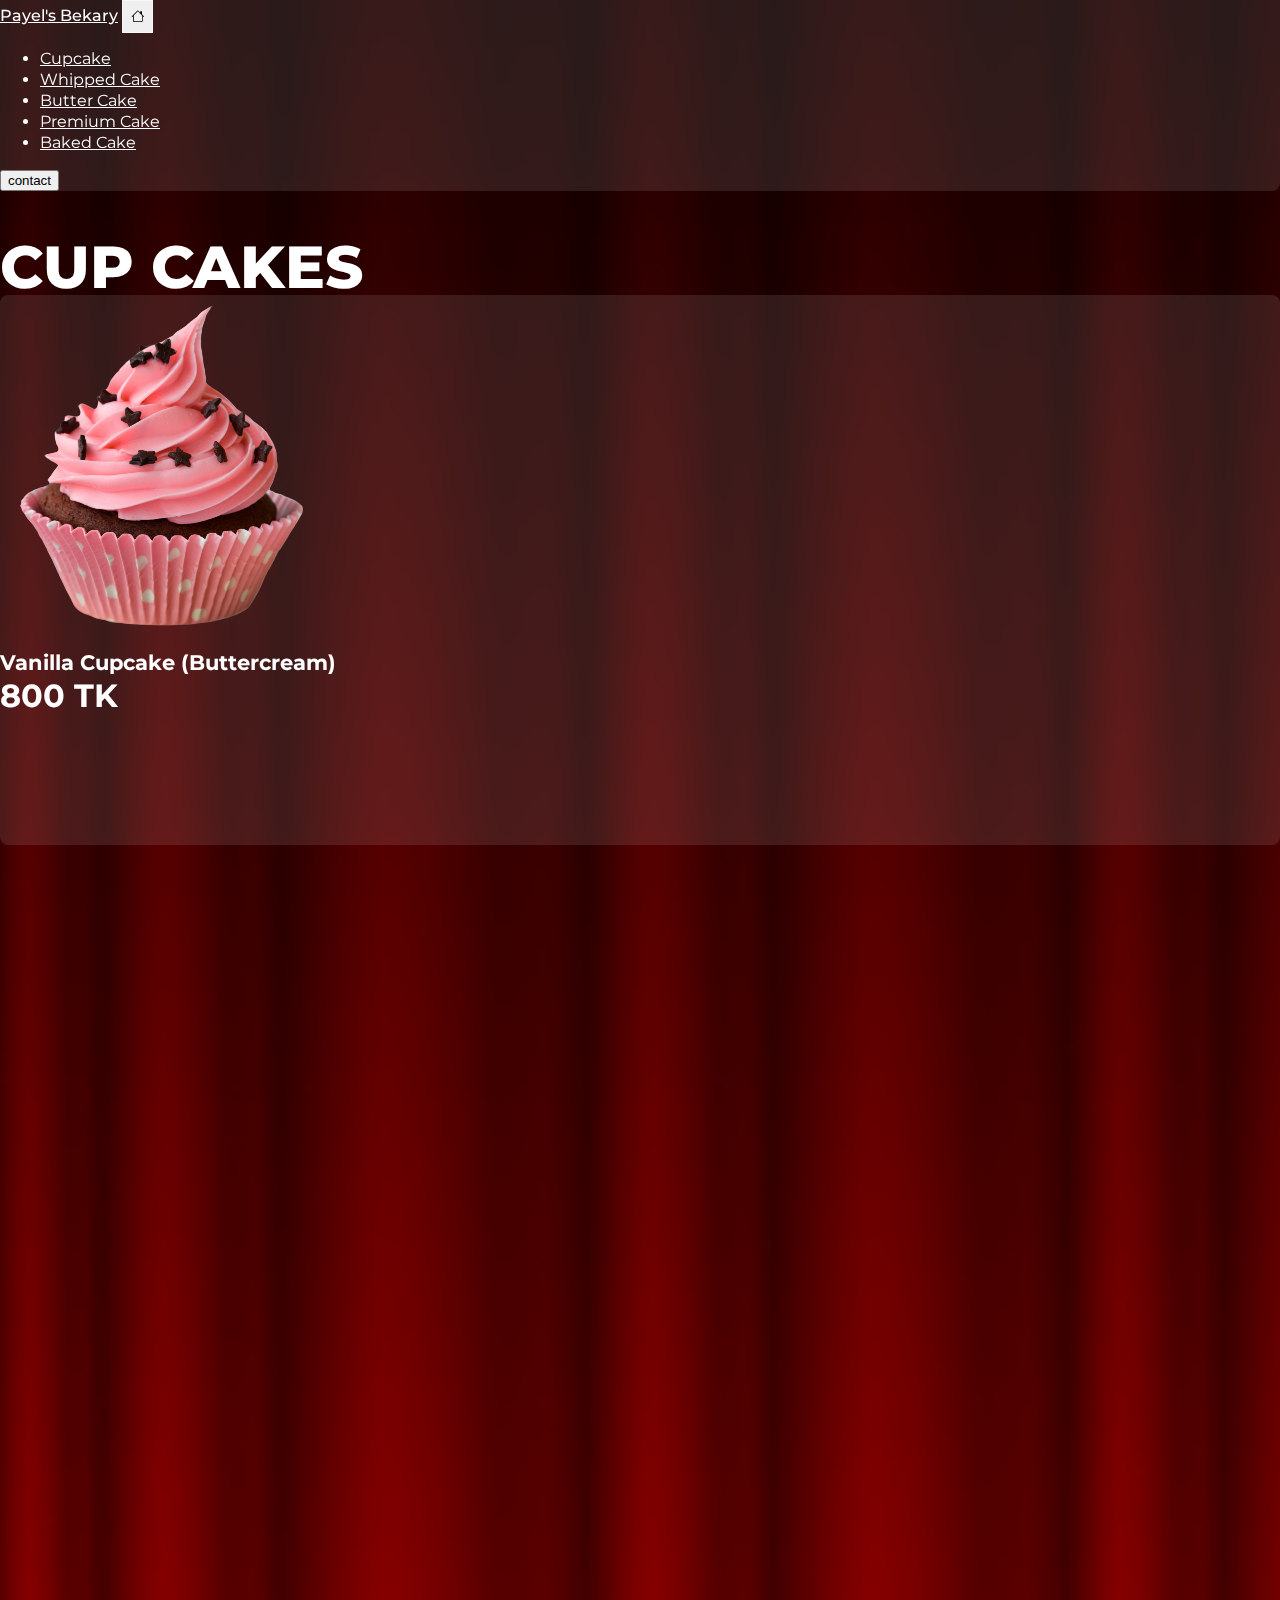
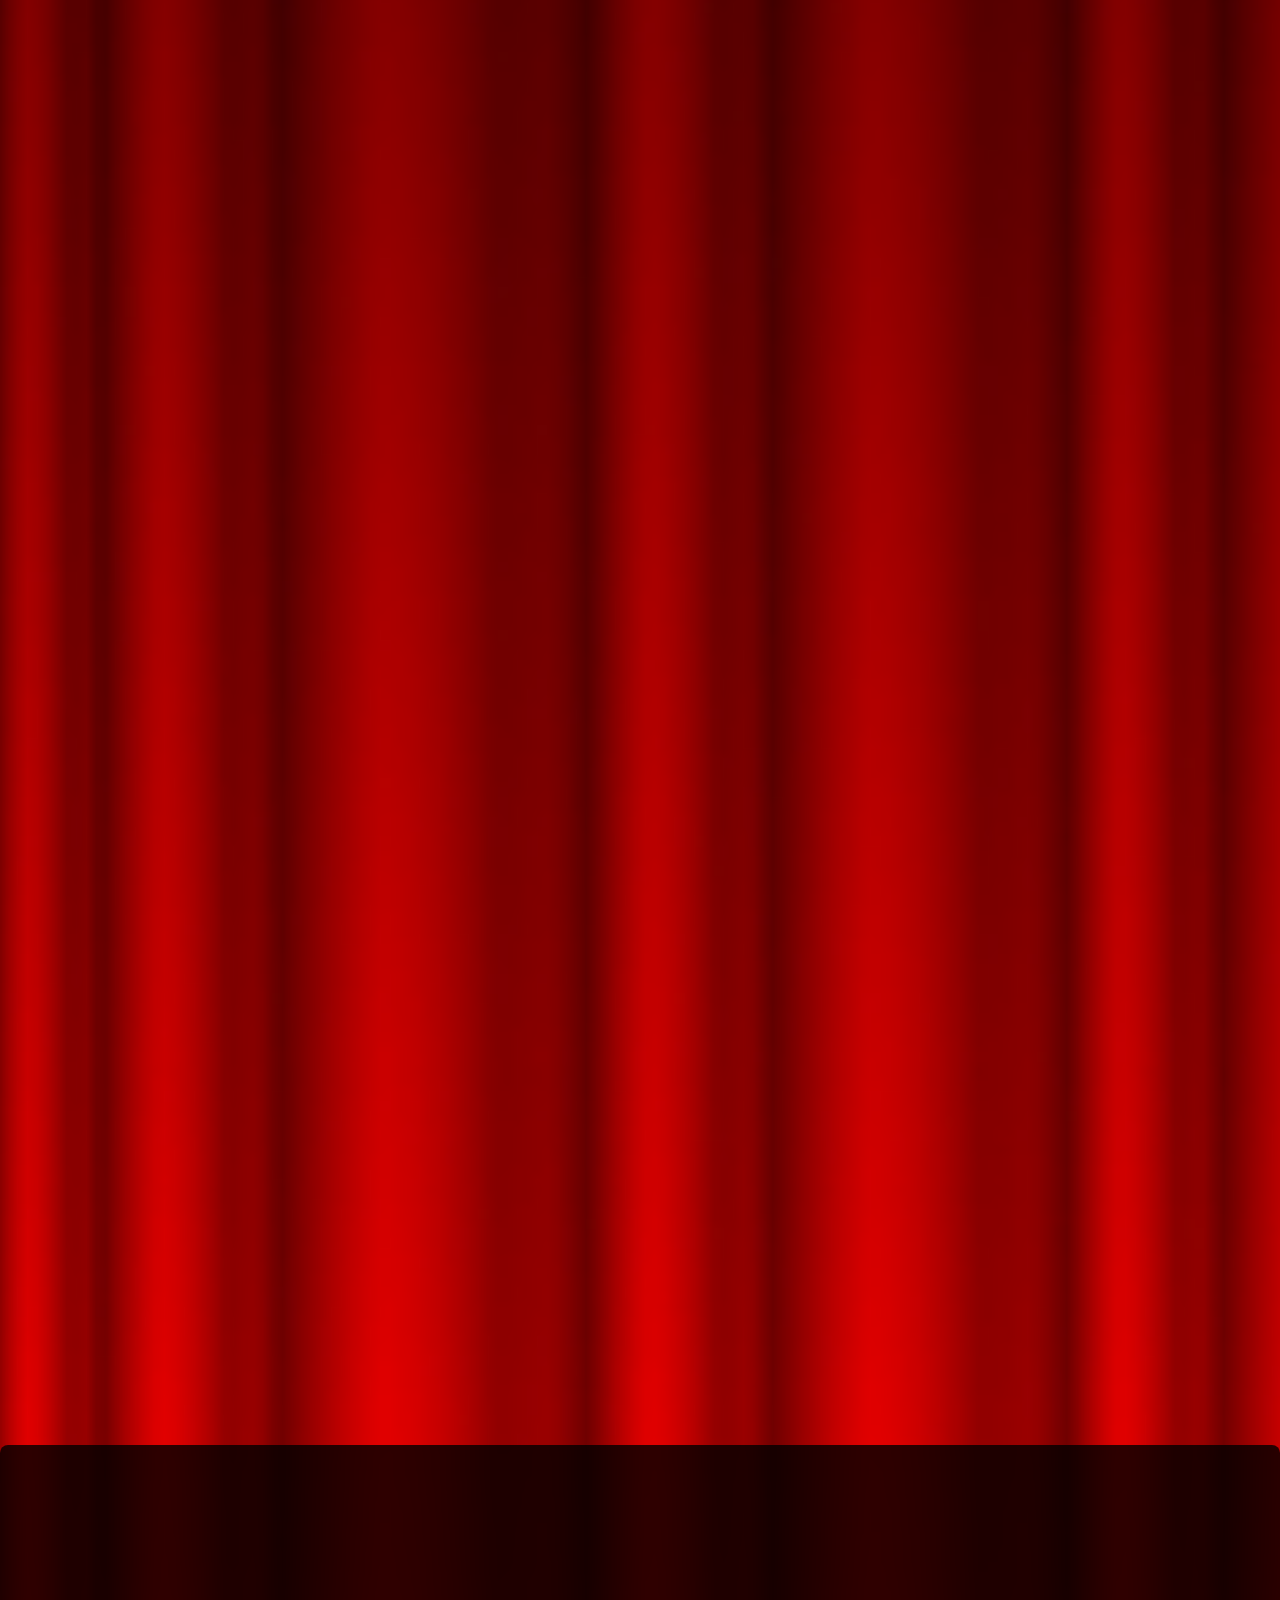
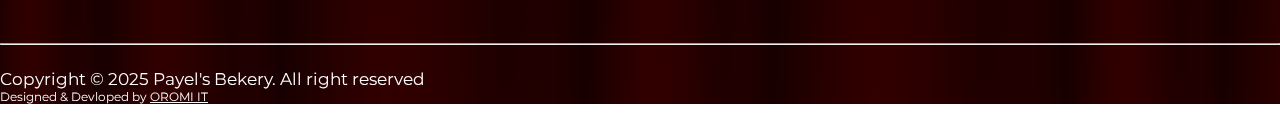
<file: pages/cupCake.html>
<!DOCTYPE html>
<html lang="en">
  <head>
    <meta charset="utf-8" />
    <meta name="viewport" content="width=device-width, initial-scale=1" />
    <title>Payel's Bakery || Cup Cakes</title>

    <!-- AOS animation css -->
    <link href="https://unpkg.com/aos@2.3.1/dist/aos.css" rel="stylesheet" />
    <!-- bootstrap css -->
    <link
      href="https://cdn.jsdelivr.net/npm/bootstrap@5.2.3/dist/css/bootstrap.min.css"
      rel="stylesheet"
      integrity="sha384-rbsA2VBKQhggwzxH7pPCaAqO46MgnOM80zW1RWuH61DGLwZJEdK2Kadq2F9CUG65"
      crossorigin="anonymous"
    />
    <!-- style css  -->
    <link rel="stylesheet" href="../pageCss/cupCake.css" />
  </head>
  <body>
    <header>
      <section class="header_area">
        <!-- navbar 1 -->
        <nav
          class="navbar navbar-expand-lg my-navbar py-3 py-lg-3 shadow fixed-top"
        >
          <div class="container-fluid">
            <a class="navbar-brand" href="../index.html"
              ><span>P</span>ayel's Bekary</a
            >
            <button
              class="navbar-toggler"
              type="button"
              data-bs-toggle="collapse"
              data-bs-target="#navbarSupportedContent"
              aria-controls="navbarSupportedContent"
              aria-expanded="false"
              aria-label="Toggle navigation"
            >
              <span class="">
                <i class="bi bi-house px-2 py-2 text-white"></i>
              </span>
            </button>
            <div class="collapse navbar-collapse" id="navbarSupportedContent">
              <ul class="navbar-nav mx-auto mb-2 mb-lg-0 gap-lg-3 gap-2">
                <li
                  class="nav-item"
                  data-aos="fade-down"
                  data-aos-easing="linear"
                  data-aos-duration="600"
                >
                  <a class="nav-link" href="../pages/cupCake.html">Cupcake</a>
                </li>
                <li
                  class="nav-item"
                  data-aos="fade-down"
                  data-aos-easing="linear"
                  data-aos-duration="800"
                >
                  <a class="nav-link" href="../pages/whippedCakes.html"
                    >Whipped Cake</a
                  >
                </li>
                <li
                  class="nav-item"
                  data-aos="fade-down"
                  data-aos-easing="linear"
                  data-aos-duration="1000"
                >
                  <a class="nav-link" href="../pages/butterCake.html"
                    >Butter Cake</a
                  >
                </li>
                <li
                  class="nav-item"
                  data-aos="fade-down"
                  data-aos-easing="linear"
                  data-aos-duration="1200"
                >
                  <a class="nav-link" href="../pages/premiumCake.html"
                    >Premium Cake</a
                  >
                </li>
                <li
                  class="nav-item"
                  data-aos="fade-down"
                  data-aos-easing="linear"
                  data-aos-duration="1400"
                >
                  <a class="nav-link" href="../pages/bakedCake.html"
                    >Baked Cake</a
                  >
                </li>
              </ul>

              <div
                class="d-flex"
                data-aos="fade-down"
                data-aos-easing="linear"
                data-aos-duration="1600"
              >
                <button class="btn text-white border">contact</button>
              </div>
            </div>
          </div>
        </nav>
      </section>
    </header>
    <!-- header end -->
    <main>
      <!-- cup cake section start -->
      <section class="cupCake_araa">
        <div class="container">
          <div class="row">
            <div
              class="section_heading text-center my-3 my-lg-5"
              data-aos="fade-down"
              data-aos-easing="linear"
              data-aos-duration="1200"
            >
              <h1>CUP CAKES</h1>
            </div>
          </div>

          <!-- Items start -->
          <div
            class="row row-cols-1 row-cols-md-2 row-cols-lg-3 g-3 mb-5 mb-lg-5"
            data-aos="fade-up"
            data-aos-easing="linear"
            data-aos-duration="700"
          >
            <!-- card 1 -->
            <div
              class="col-12 col-lg-4 col-md-6 text-center"
              data-aos="fade-up"
              data-aos-easing="linear"
              data-aos-duration="800"
            >
              <div
                class="item_card p-4 d-flex flex-column gap-2 align-items-center justify-content-center"
              >
                <div class="item_card_img">
                  <img
                    src="../images/vanillaCupcake_img.png"
                    alt="Vanilla CupCake"
                    class="img-fluid"
                  />
                </div>
                <div class="item_card_txt">
                  <h2>Vanilla Cupcake (Buttercream)</h2>
                  <p>800 TK</p>
                </div>
              </div>
            </div>

            <!-- card 2 -->
            <div
              class="col-12 col-lg-4 col-md-6 text-center"
              data-aos="fade-up"
              data-aos-easing="linear"
              data-aos-duration="900"
            >
              <div
                class="item_card p-4 d-flex flex-column gap-2 align-items-center justify-content-center"
              >
                <div class="item_card_img">
                  <img
                    src="../images/chocolateCupcake_img.png"
                    alt="Vanilla CupCake"
                    class="img-fluid"
                  />
                </div>
                <div class="item_card_txt">
                  <h2>Chocolate Cupcake (Buttercream)</h2>
                  <p>900 TK</p>
                </div>
              </div>
            </div>

            <!-- card 3 -->
            <div
              class="col-12 col-lg-4 col-md-6 text-center"
              data-aos="fade-up"
              data-aos-easing="linear"
              data-aos-duration="1000"
            >
              <div
                class="item_card p-4 d-flex flex-column gap-2 align-items-center justify-content-center"
              >
                <div class="item_card_img">
                  <img
                    src="../images/redvelvetCupcake_img.png"
                    alt="Vanilla CupCake"
                    class="img-fluid"
                  />
                </div>
                <div class="item_card_txt">
                  <h2>Red Velvet (Buttercream)</h2>
                  <p>1,000 TK</p>
                </div>
              </div>
            </div>

            <!-- card 4 -->
            <div
              class="col-12 col-lg-4 col-md-6 text-center"
              data-aos="fade-up"
              data-aos-easing="linear"
              data-aos-duration="1100"
            >
              <div
                class="item_card p-4 d-flex flex-column gap-2 align-items-center justify-content-center"
              >
                <div class="item_card_img">
                  <img
                    src="../images/anyotherCupcake_img.png"
                    alt="Vanilla CupCake"
                    class="img-fluid"
                  />
                </div>
                <div class="item_card_txt">
                  <h2>Any Other Flavor (Buttercream)</h2>
                  <p>1,000 TK</p>
                </div>
              </div>
            </div>

            <!-- Last Card -->
            <div
              class="col-12 col-lg-4 col-md-6 text-center"
              data-aos="fade-up"
              data-aos-easing="linear"
              data-aos-duration="1200"
            >
              <div
                class="item_card p-4 d-flex flex-column gap-2 align-items-center justify-content-center"
              >
                <div
                  class="cupCake_txt d-flex flex-column gap-3 align-items-center justify-content-center"
                >
                  <h3 class="border border-1 d-inline p-2 border-white rounded">
                    BOX CONTAINS <strong>6 CUPCAKES</strong>
                  </h3>
                  <div class="">
                    <p><strong>EXTRA TOPPINGS AVAILABLE</strong></p>
                    <p>*ADDITIONAL CHARGES APPLY</p>
                  </div>
                  <p>WE USE BERYL'S AND VAN HAUTAIN CHOCOLATE</p>
                </div>
              </div>
            </div>
          </div>
          <!-- Items end -->
        </div>
      </section>
      <!-- cup cake section end -->
    </main>

    <!-- footer stert -->
    <footer>
      <section class="footer_area py-3 py-lg-5">
        <div class="container-fluid">
          <div
            class="row row-cols-md-2 align-items-center justify-content-between"
          >
            <!-- left side -->
            <div
              class="col-lg-4"
              data-aos="fade-down"
              data-aos-easing="linear"
              data-aos-duration="600"
            >
              <h3>
                <a class="navbar-brand" href="../index.html"
                  ><span>P</span>ayel's Bekary</a
                >
              </h3>

              <p>Your trasted partner</p>
            </div>

            <!-- middle side -->
            <div
              class="col-lg-4"
              data-aos="fade-down"
              data-aos-easing="linear"
              data-aos-duration="900"
            >
              <div class="social mt-3 mt-lg-0">
                <h3>Follow us</h3>
                <ul class="p-0">
                  <li class="list-unstyled d-flex gap-3">
                    <a href=""><i class="bi bi-facebook"></i></a>
                    <a href=""><i class="bi bi-instagram"></i></a>
                    <a href=""><i class="bi bi-twitter"></i></a>
                    <a href=""><i class="bi bi-whatsapp"></i></a>
                  </li>
                </ul>
              </div>
            </div>

            <!-- right side -->
            <div
              class="col-lg-4"
              data-aos="fade-up"
              data-aos-easing="linear"
              data-aos-duration="1200"
            >
              <div class="social mt-3 mt-lg-0">
                <h3>Links</h3>
                <ul class="p-0">
                  <li class="list-unstyled d-flex gap-3">
                    <a href="../pages/whippedCakes.html">Whipped</a>
                    <a href="../pages/butterCake.html"> Butter</a>
                    <a href="../pages/premiumCake.html"> Premium</a>
                    <a href="../pages/bakedCake.html"> Baked</a>
                  </li>
                </ul>
              </div>
            </div>
          </div>
          <hr />

          <!-- copyright -->
          <div
            class="copyright d-flex flex-column align-items-center justify-content-center gap-1"
          >
            <p>Copyright &copy; 2025 Payel's Bekery. All right reserved</p>
            <p>
              Designed & Devloped by
              <span
                ><a
                  href="https://web.facebook.com/ponkoj.mondol.bd"
                  target="_blank"
                  >OROMI IT</a
                ></span
              >
            </p>
          </div>
        </div>
      </section>
    </footer>
    <!-- footer end -->

    <!-- bootstrap js  -->
    <script
      src="https://cdn.jsdelivr.net/npm/bootstrap@5.2.3/dist/js/bootstrap.bundle.min.js"
      integrity="sha384-kenU1KFdBIe4zVF0s0G1M5b4hcpxyD9F7jL+jjXkk+Q2h455rYXK/7HAuoJl+0I4"
      crossorigin="anonymous"
    ></script>

    <!-- AOS animation JS -->
    <script src="https://unpkg.com/aos@2.3.1/dist/aos.js"></script>

    <!-- my script -->
    <script src="../myScript.js"></script>
  </body>
</html>
</file>
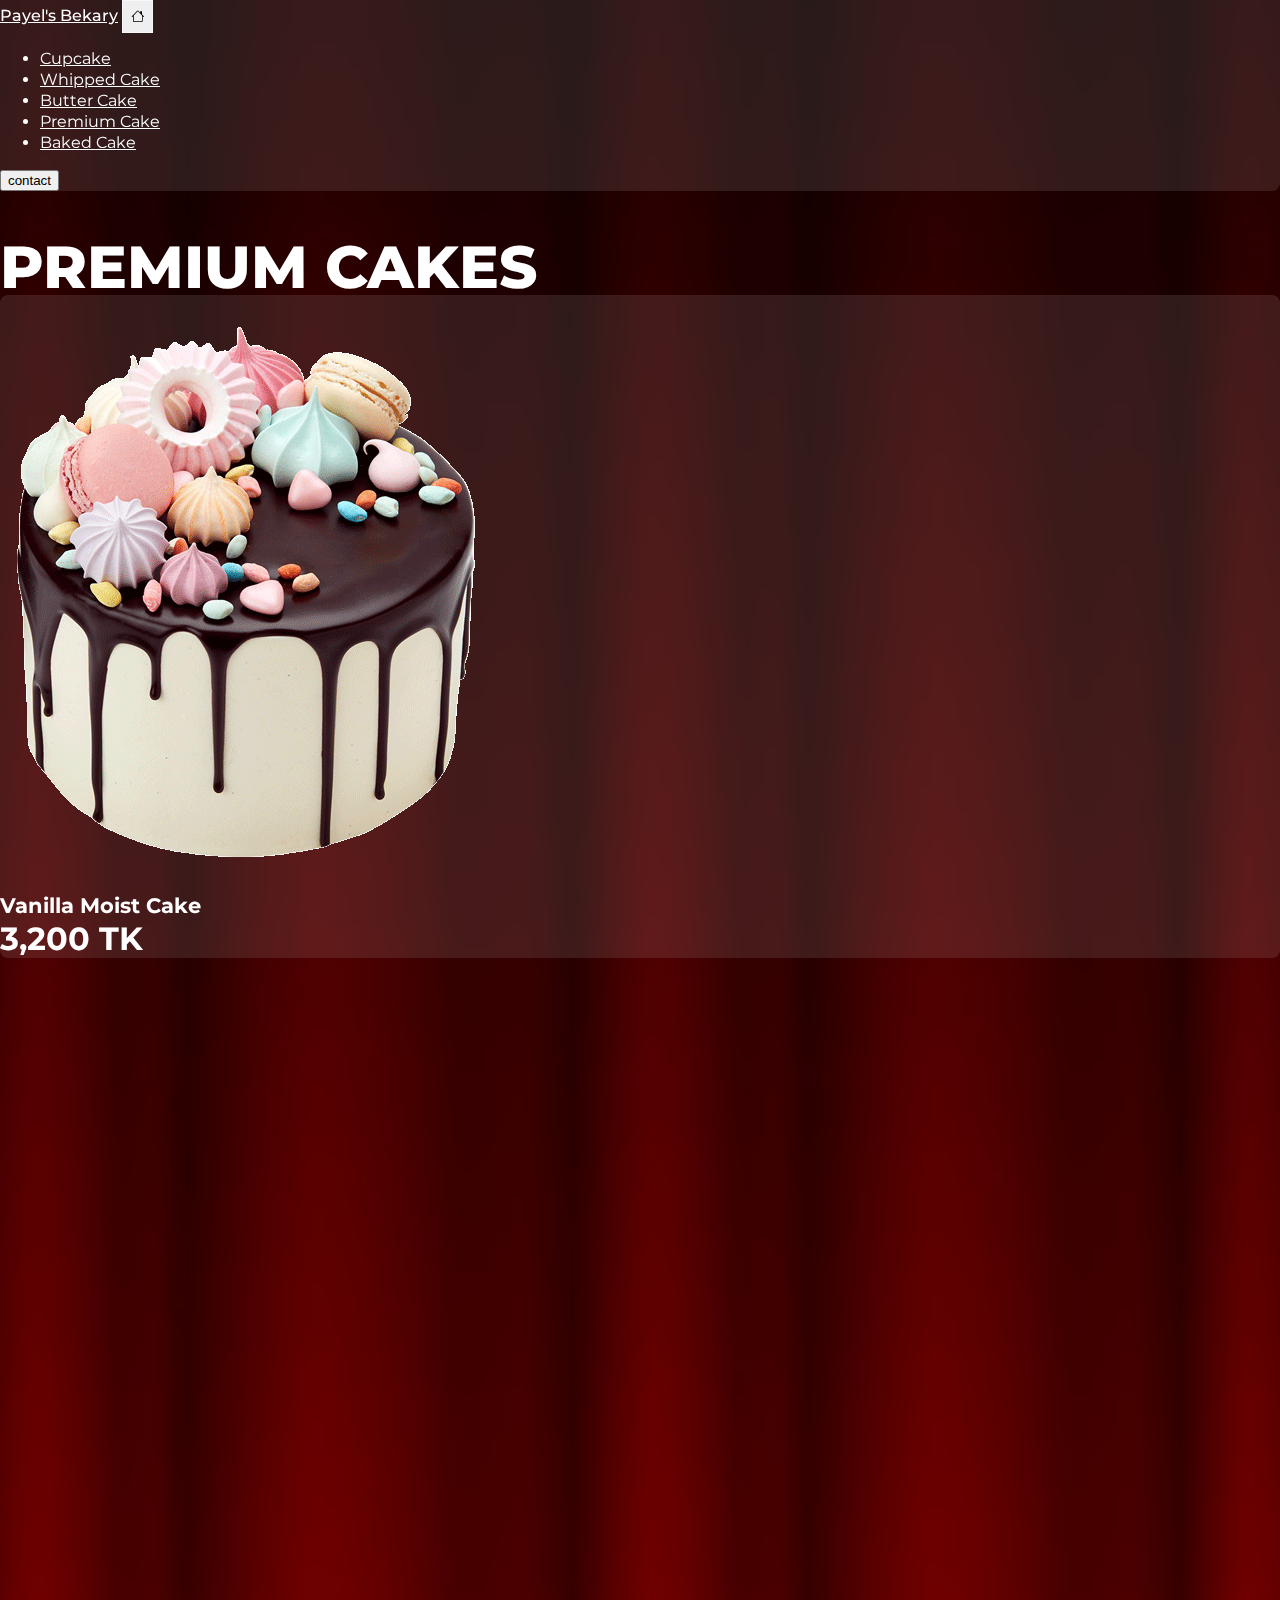
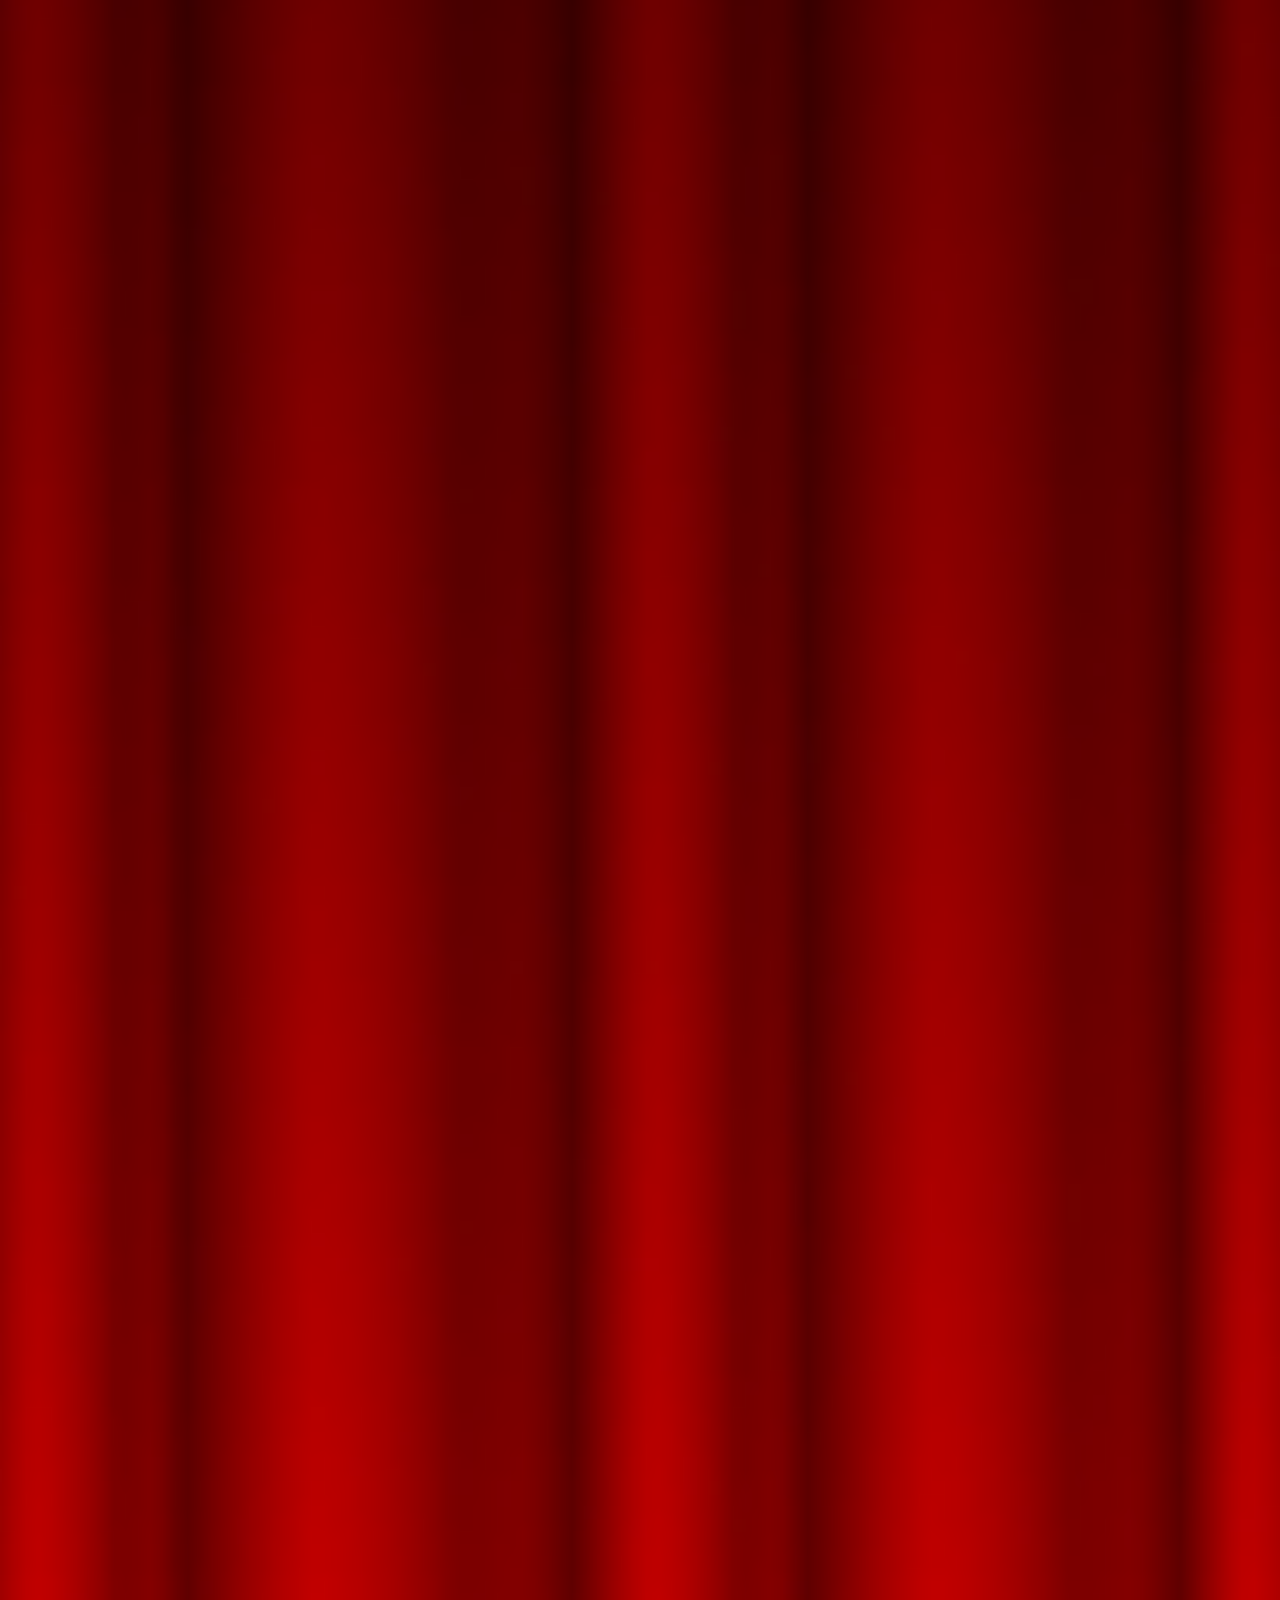
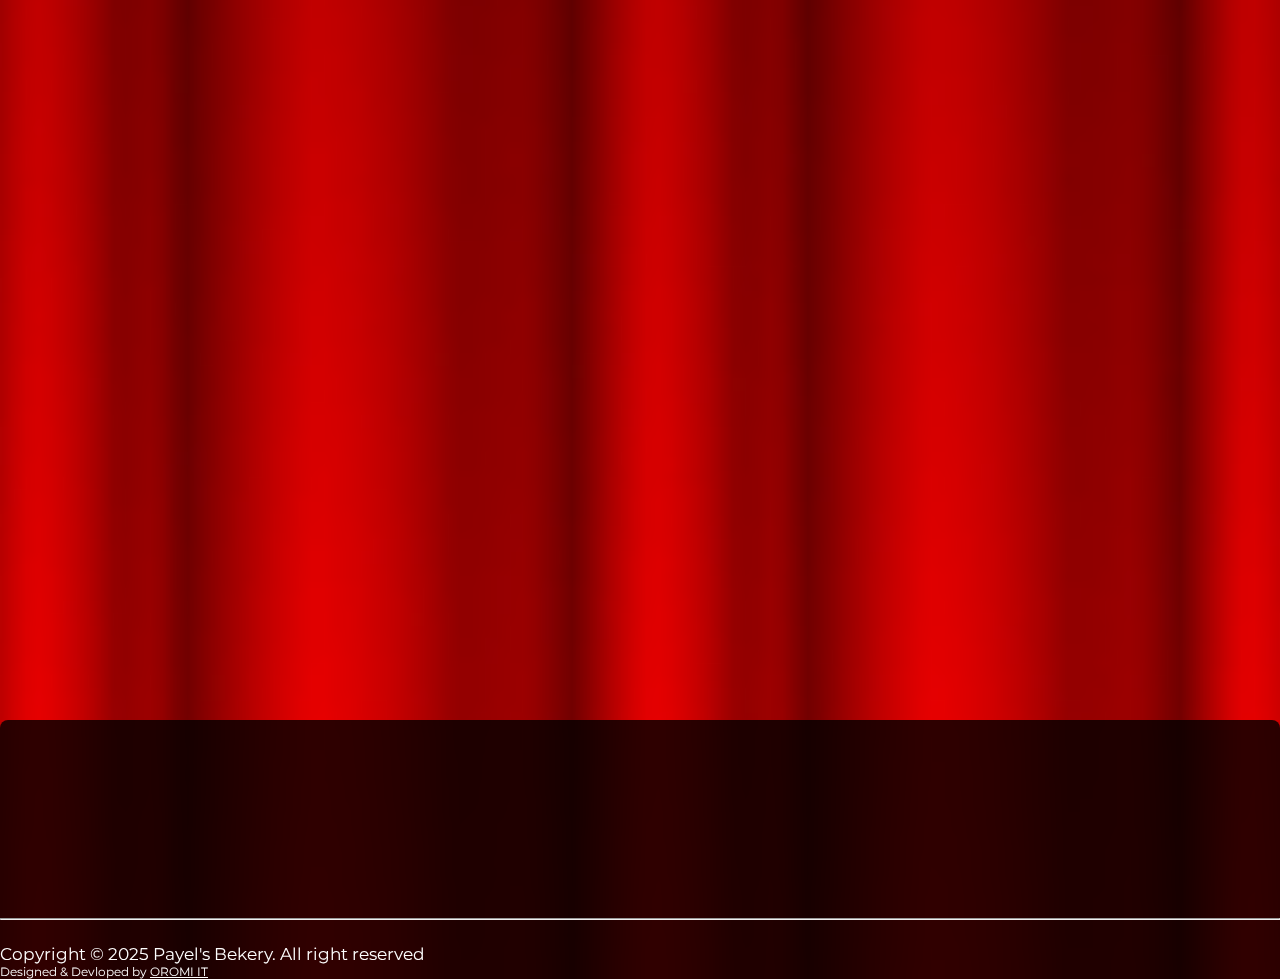
<file: pages/premiumCake.html>
<!DOCTYPE html>
<html lang="en">
  <head>
    <meta charset="utf-8" />
    <meta name="viewport" content="width=device-width, initial-scale=1" />
    <title>Payel's Bakery || Premium Cakes</title>

    <!-- AOS animation css -->
    <link href="https://unpkg.com/aos@2.3.1/dist/aos.css" rel="stylesheet" />

    <!-- bootstrap css -->
    <link
      href="https://cdn.jsdelivr.net/npm/bootstrap@5.2.3/dist/css/bootstrap.min.css"
      rel="stylesheet"
      integrity="sha384-rbsA2VBKQhggwzxH7pPCaAqO46MgnOM80zW1RWuH61DGLwZJEdK2Kadq2F9CUG65"
      crossorigin="anonymous"
    />
    <!-- style css  -->
    <link rel="stylesheet" href="../pageCss/premiumCake.css" />
  </head>
  <body>
    <!-- header start -->
    <header>
      <section class="header_area">
        <!-- navbar 1 -->
        <nav
          class="navbar navbar-expand-lg my-navbar py-3 py-lg-3 shadow fixed-top"
        >
          <div class="container-fluid">
            <a class="navbar-brand" href="../index.html"
              ><span>P</span>ayel's Bekary</a
            >
            <button
              class="navbar-toggler"
              type="button"
              data-bs-toggle="collapse"
              data-bs-target="#navbarSupportedContent"
              aria-controls="navbarSupportedContent"
              aria-expanded="false"
              aria-label="Toggle navigation"
            >
              <span class="">
                <i class="bi bi-house px-2 py-2 text-white"></i>
              </span>
            </button>
            <div class="collapse navbar-collapse" id="navbarSupportedContent">
              <ul class="navbar-nav m-auto mb-2 mb-lg-0 gap-lg-3 gap-2">
                <li
                  class="nav-item"
                  data-aos="fade-down"
                  data-aos-easing="linear"
                  data-aos-duration="600"
                >
                  <a class="nav-link" href="../pages/cupCake.html">Cupcake</a>
                </li>
                <li
                  class="nav-item"
                  data-aos="fade-down"
                  data-aos-easing="linear"
                  data-aos-duration="800"
                >
                  <a class="nav-link" href="../pages/whippedCakes.html"
                    >Whipped Cake</a
                  >
                </li>
                <li
                  class="nav-item"
                  data-aos="fade-down"
                  data-aos-easing="linear"
                  data-aos-duration="1000"
                >
                  <a class="nav-link" href="../pages/butterCake.html"
                    >Butter Cake</a
                  >
                </li>
                <li
                  class="nav-item"
                  data-aos="fade-down"
                  data-aos-easing="linear"
                  data-aos-duration="1200"
                >
                  <a class="nav-link" href="../pages/premiumCake.html"
                    >Premium Cake</a
                  >
                </li>
                <li
                  class="nav-item"
                  data-aos="fade-down"
                  data-aos-easing="linear"
                  data-aos-duration="1400"
                >
                  <a class="nav-link" href="../pages/bakedCake.html"
                    >Baked Cake</a
                  >
                </li>
              </ul>

              <div
                class="d-flex"
                data-aos="fade-down"
                data-aos-easing="linear"
                data-aos-duration="1600"
              >
                <button class="btn text-white border">contact</button>
              </div>
            </div>
          </div>
        </nav>
      </section>
    </header>
    <!-- header end -->
    <main>
      <!-- butter cake section start -->
      <section class="premium_cake_area">
        <div class="container">
          <div class="row">
            <div
              class="section_heading text-center my-5"
              data-aos="fade-down"
              data-aos-easing="linear"
              data-aos-duration="1200"
            >
              <h1>PREMIUM CAKES</h1>
            </div>
          </div>

          <!-- Items start -->
          <div
            class="row row-cols-1 row-cols-md-2 row-cols-lg-3 g-3 mb-5 mb-lg-5"
            data-aos="fade-up"
            data-aos-easing="linear"
            data-aos-duration="700"
          >
            <!-- card 1 -->
            <div
              class="col-12 col-lg-4 col-md-6 text-center"
              data-aos="fade-up"
              data-aos-easing="linear"
              data-aos-duration="800"
            >
              <div
                class="item_card p-4 d-flex flex-column gap-2 align-items-center justify-content-center"
              >
                <div class="item_card_img">
                  <img
                    src="../images/premium_vanila.png"
                    alt="Butter vanila"
                    class="img-fluid"
                  />
                </div>
                <div class="item_card_txt">
                  <h2>Vanilla Moist Cake</h2>
                  <p>3,200 TK</p>
                </div>
              </div>
            </div>

            <!-- card 2 -->
            <div
              class="col-12 col-lg-4 col-md-6 text-center"
              data-aos="fade-up"
              data-aos-easing="linear"
              data-aos-duration="900"
            >
              <div
                class="item_card p-4 d-flex flex-column gap-2 align-items-center justify-content-center"
              >
                <div class="item_card_img">
                  <img
                    src="../images/premium_chocolat.png"
                    alt="Butter Chocolate"
                    class="img-fluid"
                  />
                </div>
                <div class="item_card_txt">
                  <h2>Chocolate Moist Cake</h2>
                  <p>3,600 TK</p>
                </div>
              </div>
            </div>

            <!-- card 3 -->
            <div
              class="col-12 col-lg-4 col-md-6 text-center"
              data-aos="fade-up"
              data-aos-easing="linear"
              data-aos-duration="1000"
            >
              <div
                class="item_card p-4 d-flex flex-column gap-2 align-items-center justify-content-center"
              >
                <div class="item_card_img">
                  <img
                    src="../images/premim chocolat_2.png"
                    alt="Red velvet"
                    class="img-fluid"
                  />
                </div>
                <div class="item_card_txt">
                  <h2>Chocolate Mud Cake</h2>
                  <p>3,800 TK</p>
                </div>
              </div>
            </div>

            <!-- card 4 -->
            <div
              class="col-12 col-lg-4 col-md-6 text-center"
              data-aos="fade-up"
              data-aos-easing="linear"
              data-aos-duration="1100"
            >
              <div
                class="item_card p-4 d-flex flex-column gap-2 align-items-center justify-content-center"
              >
                <div class="item_card_img">
                  <img
                    src="../images/premium_carrot_cake.png"
                    alt="Butter Cake"
                    class="img-fluid"
                  />
                </div>
                <div class="item_card_txt">
                  <h2>Carrot Cake</h2>
                  <p>3,500 TK</p>
                </div>
              </div>
            </div>

            <!-- Last Card -->
            <div
              class="col-12 col-lg-4 col-md-6 text-center"
              data-aos="fade-up"
              data-aos-easing="linear"
              data-aos-duration="1200"
            >
              <div
                class="item_card p-4 d-flex flex-column gap-2 align-items-center justify-content-center"
              >
                <div
                  class="premium_cake_txt d-flex flex-column gap-3 align-items-center justify-content-center"
                >
                  <h3 class="border border-1 d-inline p-2 border-white rounded">
                    RICH BUTTER-BASED CAKE, CREAMY TEXTURE
                  </h3>

                  <p class="choice">CHOICE OF FILLING</p>

                  <div class="d-flex flex-column gap-1">
                    <p>WE USE UNSALTED ANCHOR & FARM FRESH BUTTER</p>

                    <p>
                      CHANGE BUTTER: PURE BUTTER OR LURPAK BUTTER <br />
                      *ADDITIONAL CHARGES APPLY
                    </p>
                  </div>
                </div>
              </div>
            </div>
          </div>
          <!-- Items end -->

          <!-- Pricing  -->
          <div
            class="my-3 my-lg-5 p-3 p-lg-5 rounded-3 pricing"
            data-aos="fade-up"
            data-aos-easing="linear"
            data-aos-duration="1300"
          >
            <div class="pricing_head py-5">
              <h4>Our Pricing</h4>
            </div>
            <div class="cake_pricing">
              <div
                class="price_heading d-flex align-items-center justify-content-between mb-3"
              >
                <h3>FLAVOR</h3>
                <h3>TK/POUND</h3>
              </div>

              <!-- Cake 1 -->
              <div
                class="cake_details d-flex align-items-center justify-content-between gap-2"
              >
                <div class="cake_name">
                  <h3>Vanilla Moist Cake</h3>
                  <p>(Layered with White Chocolate Ganache)</p>
                </div>

                <div class="cake_price">
                  <p>3,200</p>
                </div>
              </div>
              <hr />

              <!-- Cake 2 -->
              <div
                class="cake_details d-flex align-items-center justify-content-between gap-2"
              >
                <div class="cake_name">
                  <h3>Chocolate Moist Cake</h3>
                  <p>(Layered with Rich Dork Chocolate Ganache)</p>
                </div>

                <div class="cake_price">
                  <p>3,600</p>
                </div>
              </div>
              <hr />

              <!-- Cake 3 -->
              <div
                class="cake_details d-flex align-items-center justify-content-between gap-2"
              >
                <div class="cake_name">
                  <h3>Chocolate Mud Cake</h3>
                  <p>(Fully Covered with Rich Dark Chocolate Ganache)</p>
                </div>

                <div class="cake_price">
                  <p>3,800</p>
                </div>
              </div>
              <hr />

              <!-- Cake 4 -->
              <div
                class="cake_details d-flex align-items-center justify-content-between gap-2"
              >
                <div class="cake_name">
                  <h3>Red Velvet</h3>
                  <p>(Layered with Baked Cheesecake)</p>
                </div>

                <div class="cake_price">
                  <p>3,800</p>
                </div>
              </div>
              <hr />

              <!-- Cake 5 -->
              <div
                class="cake_details d-flex align-items-center justify-content-between"
              >
                <div class="cake_name">
                  <h3>Butterscotch / Praline Cake</h3>
                  <p>(Layered with Sauce and Mixed Nuts Praline)</p>
                </div>

                <div class="cake_price">
                  <p>3,500</p>
                </div>
              </div>
              <hr />

              <!-- Cake 6 -->
              <div
                class="cake_details d-flex align-items-center justify-content-between"
              >
                <div class="cake_name">
                  <h3>Carrot Cake</h3>
                  <p>(Layered with Mixed Nuts and Cream Cheese)</p>
                </div>

                <div class="cake_price">
                  <p>3,500</p>
                </div>
              </div>
              <hr />

              <!-- Cake 7 -->
              <div
                class="cake_details d-flex align-items-center justify-content-between"
              >
                <div class="cake_name">
                  <h3>Biscoff Cake</h3>
                  <p>(Layered with Biscoff Spread and Lotus Biscuits Crumbs)</p>
                </div>

                <div class="cake_price">
                  <p>3,500</p>
                </div>
              </div>
              <hr />

              <!-- Cake 8 -->
              <div
                class="cake_details d-flex align-items-center justify-content-between gap-2"
              >
                <div class="cake_name">
                  <h3>Oreo Cake</h3>
                  <p>
                    (Layered with House Special Cream and Imported Crushed
                    Creas)
                  </p>
                </div>

                <div class="cake_price">
                  <p>3,200</p>
                </div>
              </div>
              <hr />
            </div>
          </div>
        </div>
      </section>
      <!-- cup cake section end -->
    </main>

    <!-- footer stert -->
    <footer>
      <section class="footer_area py-3 py-lg-5">
        <div class="container-fluid">
          <div
            class="row row-cols-md-2 align-items-center justify-content-between"
          >
            <!-- left side -->
            <div
              class="col-lg-4"
              data-aos="fade-down"
              data-aos-easing="linear"
              data-aos-duration="600"
            >
              <h3>
                <a class="navbar-brand" href="../index.html"
                  ><span>P</span>ayel's Bekary</a
                >
              </h3>

              <p>Your trasted partner</p>
            </div>

            <!-- middle side -->
            <div
              class="col-lg-4"
              data-aos="fade-up"
              data-aos-easing="linear"
              data-aos-duration="900"
            >
              <div class="social mt-3 mt-lg-0">
                <h3>Follow us</h3>
                <ul class="p-0">
                  <li class="list-unstyled d-flex gap-3">
                    <a href="#"><i class="bi bi-facebook"></i></a>
                    <a href="#"><i class="bi bi-instagram"></i></a>
                    <a href="#"><i class="bi bi-twitter"></i></a>
                    <a href="#"><i class="bi bi-whatsapp"></i></a>
                  </li>
                </ul>
              </div>
            </div>

            <!-- right side -->
            <div
              class="col-lg-4"
              data-aos="fade-down"
              data-aos-easing="linear"
              data-aos-duration="1200"
            >
              <div class="social mt-3 mt-lg-0">
                <h3>Links</h3>
                <ul class="p-0">
                  <li class="list-unstyled d-flex gap-3">
                    <a href="../pages/cupCake.html">Cup</a>
                    <a href="../pages/butterCake.html"> Whipped</a>
                    <a href="../pages/premiumCake.html"> Premium</a>
                    <a href="../pages/bakedCake.html"> Baked</a>
                  </li>
                </ul>
              </div>
            </div>
          </div>
          <hr />

          <!-- copyright -->
          <div
            class="copyright d-flex flex-column align-items-center justify-content-center gap-1"
          >
            <p>Copyright &copy; 2025 Payel's Bekery. All right reserved</p>
            <p>
              Designed & Devloped by
              <span
                ><a
                  href="https://web.facebook.com/ponkoj.mondol.bd"
                  target="_blank"
                  >OROMI IT</a
                ></span
              >
            </p>
          </div>
        </div>
      </section>
    </footer>
    <!-- footer end -->

    <!-- bootstrap js  -->
    <script
      src="https://cdn.jsdelivr.net/npm/bootstrap@5.2.3/dist/js/bootstrap.bundle.min.js"
      integrity="sha384-kenU1KFdBIe4zVF0s0G1M5b4hcpxyD9F7jL+jjXkk+Q2h455rYXK/7HAuoJl+0I4"
      crossorigin="anonymous"
    ></script>

    <!-- AOS animation JS -->
    <script src="https://unpkg.com/aos@2.3.1/dist/aos.js"></script>

    <!-- my script -->
    <script src="../myScript.js"></script>
  </body>
</html>
</file>
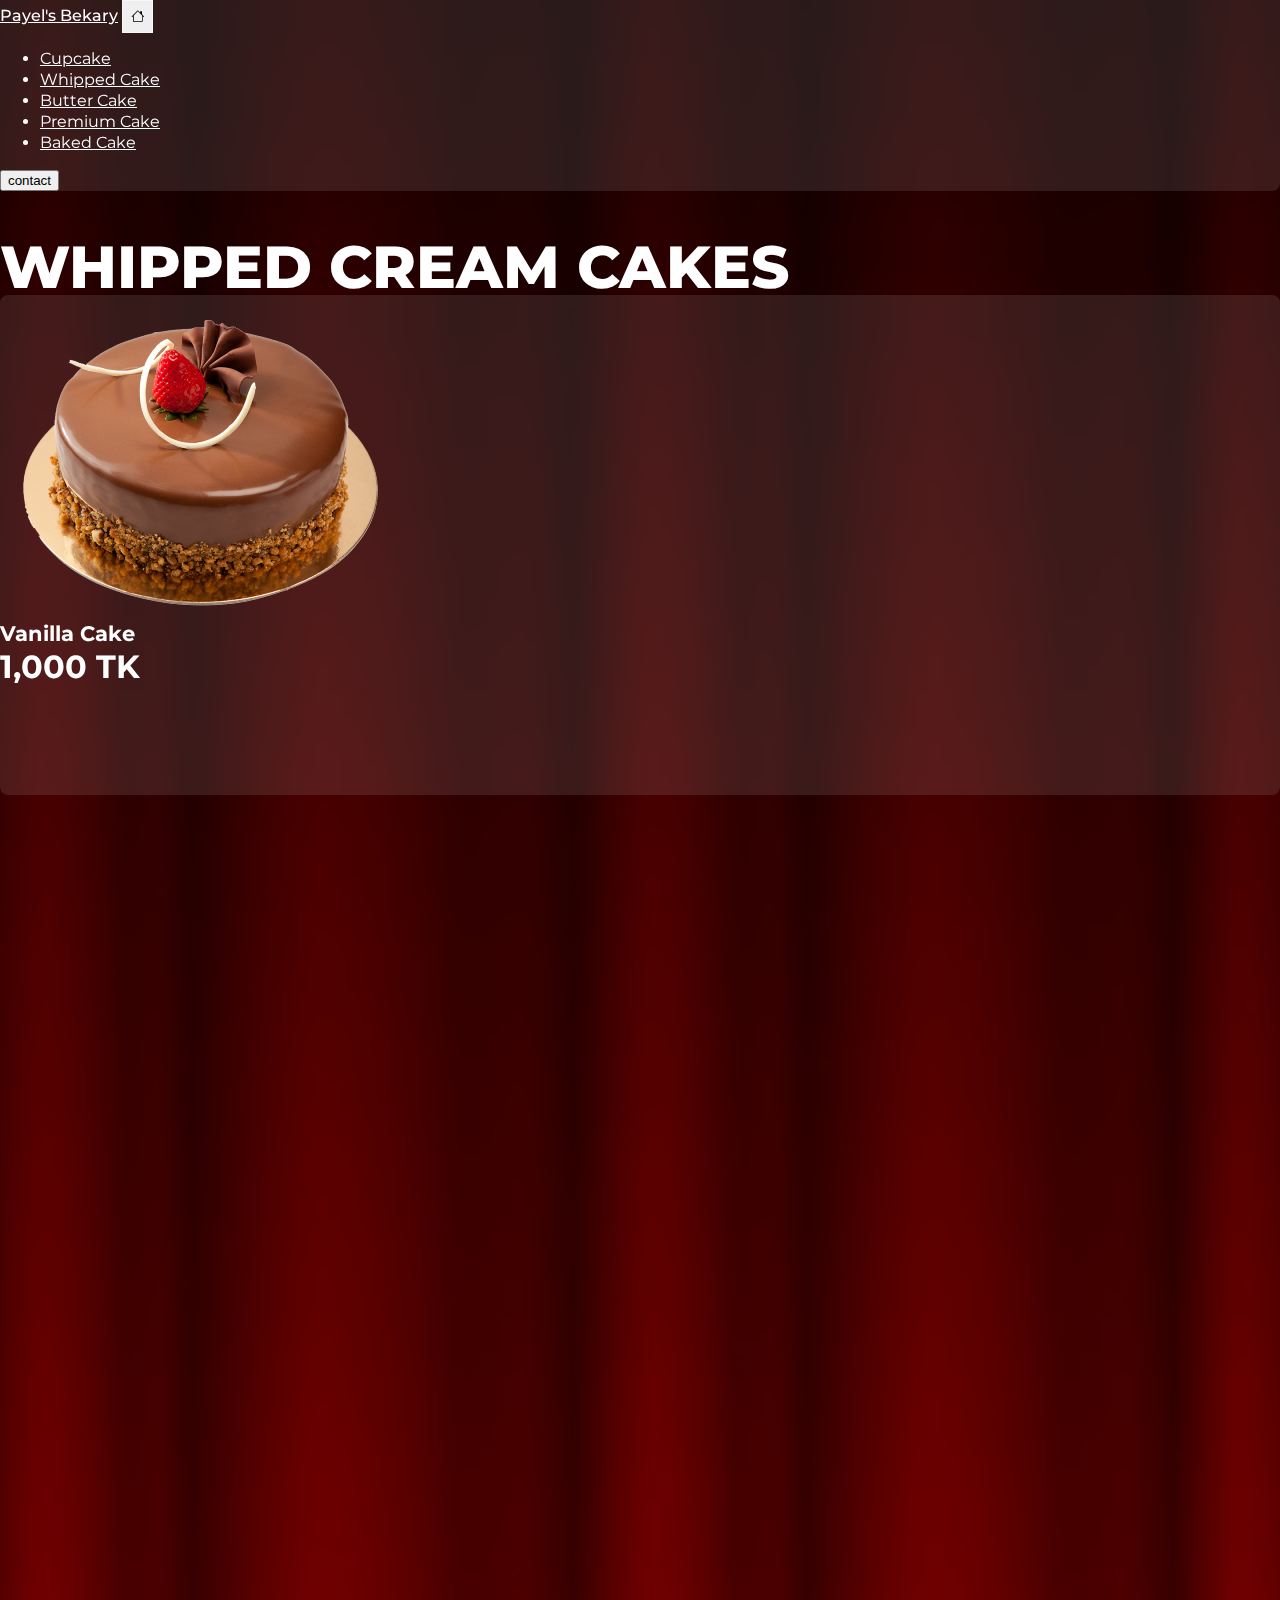
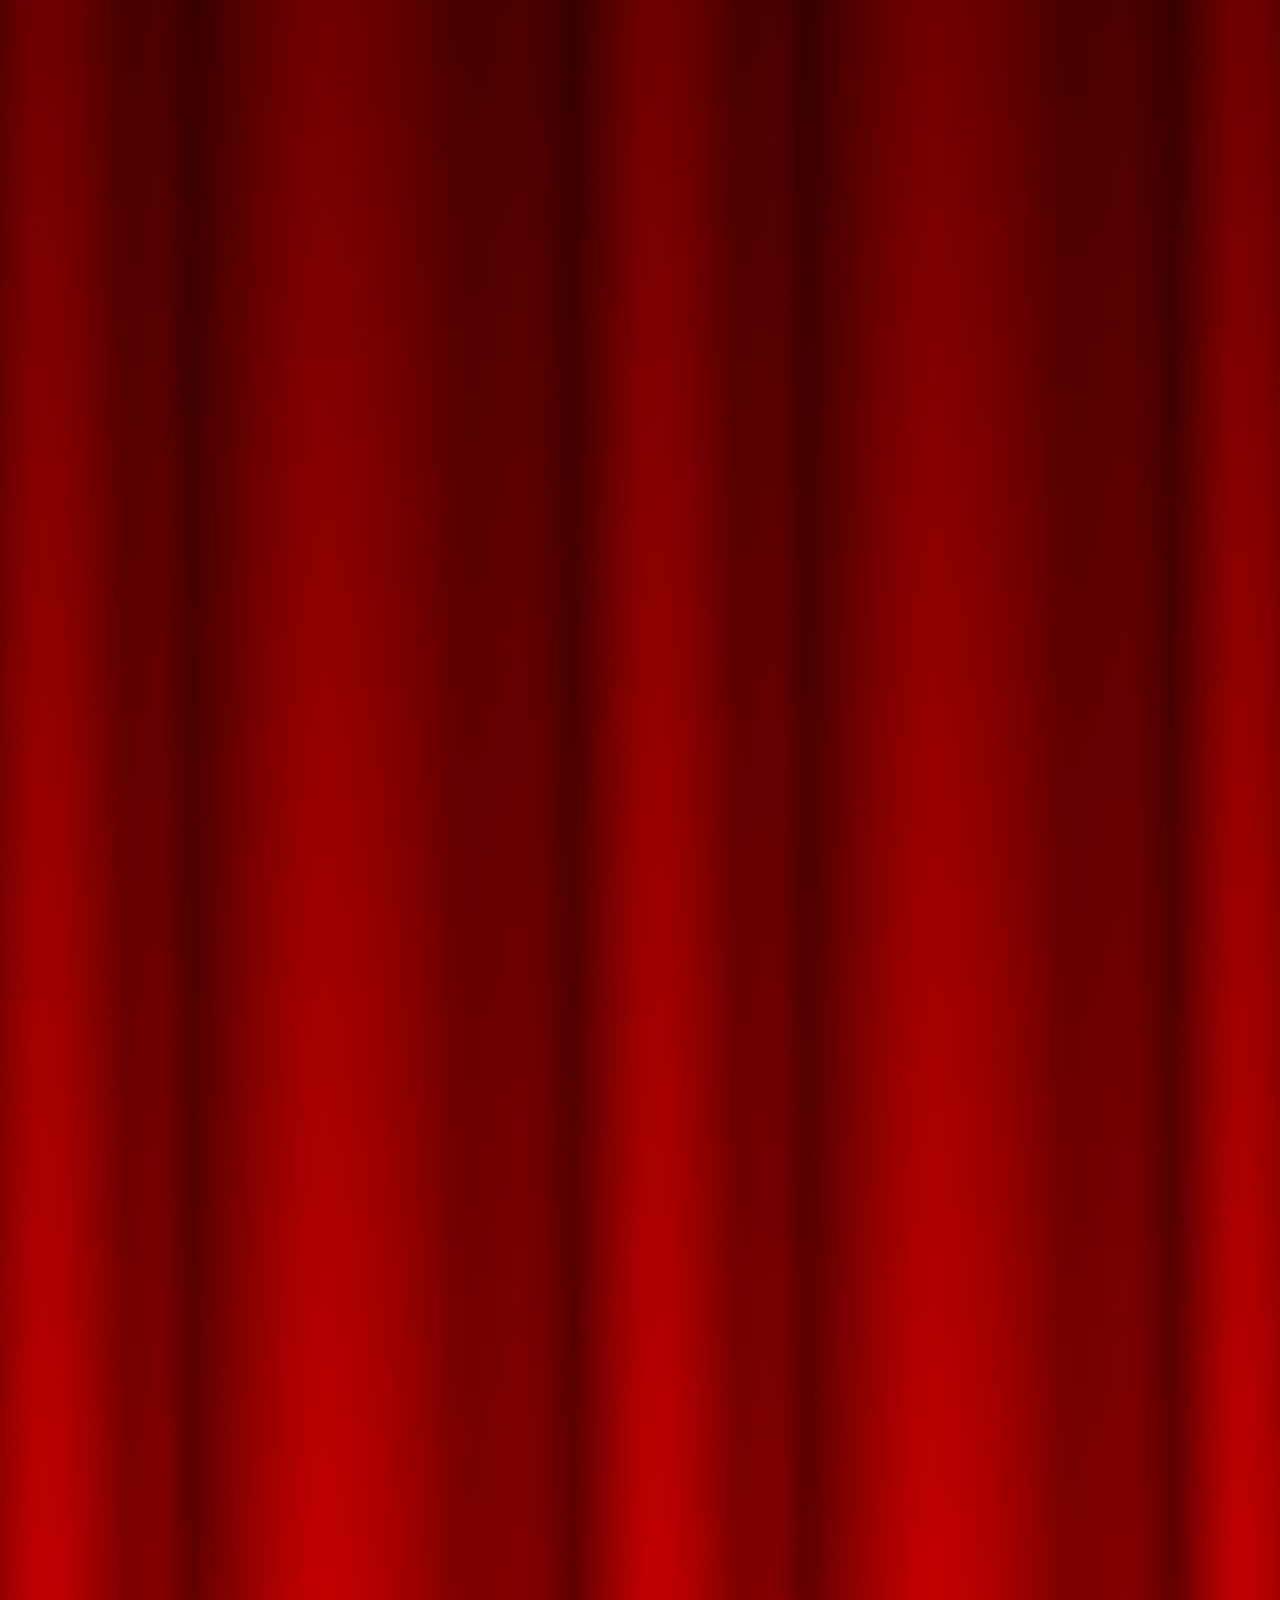
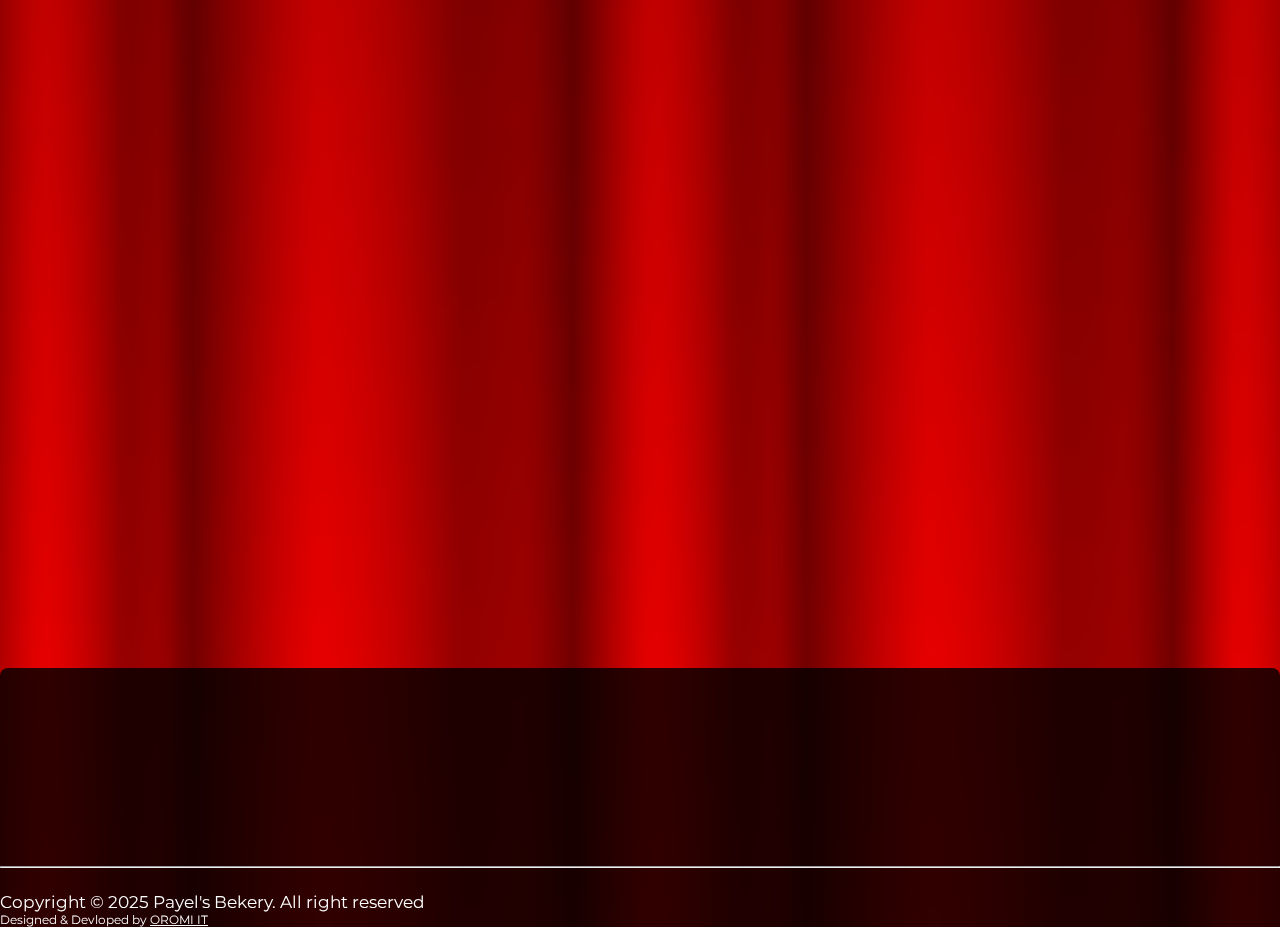
<file: pages/whippedCakes.html>
<!DOCTYPE html>
<html lang="en">
  <head>
    <meta charset="utf-8" />
    <meta name="viewport" content="width=device-width, initial-scale=1" />
    <title>Payel's Bakery || Whipped Cakes</title>

    <!-- AOS animation css -->
    <link href="https://unpkg.com/aos@2.3.1/dist/aos.css" rel="stylesheet" />

    <!-- bootstrap css -->
    <link
      href="https://cdn.jsdelivr.net/npm/bootstrap@5.2.3/dist/css/bootstrap.min.css"
      rel="stylesheet"
      integrity="sha384-rbsA2VBKQhggwzxH7pPCaAqO46MgnOM80zW1RWuH61DGLwZJEdK2Kadq2F9CUG65"
      crossorigin="anonymous"
    />
    <!-- style css  -->
    <link rel="stylesheet" href="../pageCss/wippedCakes.css" />
  </head>
  <body>
    <!-- header start -->
    <header>
      <section class="header_area">
        <!-- navbar 1 -->
        <nav
          class="navbar navbar-expand-lg my-navbar py-3 py-lg-3 shadow fixed-top"
        >
          <div class="container-fluid">
            <a class="navbar-brand" href="../index.html"
              ><span>P</span>ayel's Bekary</a
            >
            <button
              class="navbar-toggler"
              type="button"
              data-bs-toggle="collapse"
              data-bs-target="#navbarSupportedContent"
              aria-controls="navbarSupportedContent"
              aria-expanded="false"
              aria-label="Toggle navigation"
            >
              <span class="">
                <i class="bi bi-house px-2 py-2 text-white"></i>
              </span>
            </button>
            <div class="collapse navbar-collapse" id="navbarSupportedContent">
              <ul class="navbar-nav m-auto mb-2 mb-lg-0 gap-lg-3 gap-2">
                <li
                  class="nav-item"
                  data-aos="fade-down"
                  data-aos-easing="linear"
                  data-aos-duration="600"
                >
                  <a class="nav-link" href="../pages/cupCake.html">Cupcake</a>
                </li>
                <li
                  class="nav-item"
                  data-aos="fade-down"
                  data-aos-easing="linear"
                  data-aos-duration="800"
                >
                  <a class="nav-link" href="../pages/whippedCakes.html"
                    >Whipped Cake</a
                  >
                </li>
                <li
                  class="nav-item"
                  data-aos="fade-down"
                  data-aos-easing="linear"
                  data-aos-duration="1000"
                >
                  <a class="nav-link" href="../pages/butterCake.html"
                    >Butter Cake</a
                  >
                </li>
                <li
                  class="nav-item"
                  data-aos="fade-down"
                  data-aos-easing="linear"
                  data-aos-duration="1200"
                >
                  <a class="nav-link" href="../pages/premiumCake.html"
                    >Premium Cake</a
                  >
                </li>
                <li
                  class="nav-item"
                  data-aos="fade-down"
                  data-aos-easing="linear"
                  data-aos-duration="1400"
                >
                  <a class="nav-link" href="../pages/bakedCake.html"
                    >Baked Cake</a
                  >
                </li>
              </ul>

              <div
                class="d-flex"
                data-aos="fade-down"
                data-aos-easing="linear"
                data-aos-duration="1600"
              >
                <button class="btn text-white border">contact</button>
              </div>
            </div>
          </div>
        </nav>
      </section>
    </header>
    <!-- header end -->
    <main>
      <!-- cup cake section start -->
      <section class="whipped_cake_area">
        <div class="container">
          <div class="row">
            <div
              class="section_heading text-center my-5"
              data-aos="fade-down"
              data-aos-easing="linear"
              data-aos-duration="1200"
            >
              <h1>WHIPPED CREAM CAKES</h1>
            </div>
          </div>

          <!-- Items start -->
          <div
            class="row row-cols-1 row-cols-md-2 row-cols-lg-3 g-3 mb-5 mb-lg-5"
            data-aos="fade-up"
            data-aos-easing="linear"
            data-aos-duration="700"
          >
            <!-- card 1 -->
            <div
              class="col-12 col-lg-4 col-md-6 text-center"
              data-aos="fade-up"
              data-aos-easing="linear"
              data-aos-duration="800"
            >
              <div
                class="item_card p-4 d-flex flex-column gap-2 align-items-center justify-content-center"
              >
                <div class="item_card_img">
                  <img
                    src="../images/wipped_Creame.png"
                    alt="Whipped Cake"
                    class="img-fluid"
                  />
                </div>
                <div class="item_card_txt">
                  <h2>Vanilla Cake</h2>
                  <p>1,000 TK</p>
                </div>
              </div>
            </div>

            <!-- card 2 -->
            <div
              class="col-12 col-lg-4 col-md-6 text-center"
              data-aos="fade-up"
              data-aos-easing="linear"
              data-aos-duration="900"
            >
              <div
                class="item_card p-4 d-flex flex-column gap-2 align-items-center justify-content-center"
              >
                <div class="item_card_img">
                  <img
                    src="../images/whipped_chocolate.png"
                    alt="Whipped cake"
                    class="img-fluid"
                  />
                </div>
                <div class="item_card_txt">
                  <h2>Chocolate Cake</h2>
                  <p>1,100 TK</p>
                </div>
              </div>
            </div>

            <!-- card 3 -->
            <div
              class="col-12 col-lg-4 col-md-6 text-center"
              data-aos="fade-up"
              data-aos-easing="linear"
              data-aos-duration="1000"
            >
              <div
                class="item_card p-4 d-flex flex-column gap-2 align-items-center justify-content-center"
              >
                <div class="item_card_img">
                  <img
                    src="../images/wipped_red_velvet.png"
                    alt="Whipped Cake"
                    class="img-fluid"
                  />
                </div>
                <div class="item_card_txt">
                  <h2>Red Velvet</h2>
                  <p>1,200 TK</p>
                </div>
              </div>
            </div>

            <!-- card 4 -->
            <div
              class="col-12 col-lg-4 col-md-6 text-center"
              data-aos="fade-up"
              data-aos-easing="linear"
              data-aos-duration="1100"
            >
              <div
                class="item_card p-4 d-flex flex-column gap-2 align-items-center justify-content-center"
              >
                <div class="item_card_img">
                  <img
                    src="../images/whipped_Black_Forest.png"
                    alt="Whipped Cake"
                    class="img-fluid"
                  />
                </div>
                <div class="item_card_txt">
                  <h2>Black Forest Cake</h2>
                  <p>1,200 TK</p>
                </div>
              </div>
            </div>

            <!-- Last Card -->
            <div
              class="col-12 col-lg-4 col-md-6 text-center"
              data-aos="fade-up"
              data-aos-easing="linear"
              data-aos-duration="1200"
            >
              <div
                class="item_card p-4 d-flex flex-column gap-2 align-items-center justify-content-center"
              >
                <div
                  class="whipped_cake_txt d-flex flex-column gap-3 align-items-center justify-content-center"
                >
                  <h3 class="border border-1 d-inline p-2 border-white rounded">
                    SOFT SPONGE BASE FLUFFY WHIPPED CREAM
                  </h3>
                  <div>
                    <p>CHOICE OF FILLING</p>
                  </div>
                  <p>WE USE EVERWHIP FOR OUR WHIP CREAM</p>
                </div>
              </div>
            </div>
          </div>
          <!-- Items end -->

          <!-- Pricing  -->
          <div
            class="row my-3 my-lg-5 p-3 p-lg-5 rounded-3 pricing"
            data-aos="fade-up"
            data-aos-easing="linear"
            data-aos-duration="1300"
          >
            <div class="pricing_head py-5">
              <h4>Our Pricing</h4>
            </div>
            <div class="cake_pricing">
              <div
                class="price_heading d-flex align-items-center justify-content-between mb-3"
              >
                <h3>FLAVOR</h3>
                <h3>TK/POUND</h3>
              </div>

              <!-- Cake 1 -->
              <hr />
              <div
                class="cake_details d-flex align-items-center justify-content-between"
              >
                <div class="cake_name">
                  <h3>Vanilla Cake</h3>
                </div>

                <div class="cake_price">
                  <p>1,000</p>
                </div>
              </div>
              <hr />

              <!-- Cake 2 -->
              <div
                class="cake_details d-flex align-items-center justify-content-between"
              >
                <div class="cake_name">
                  <h3>Chocolate Cake</h3>
                  <p>(Layered with Dark Chocolate Ganache)</p>
                </div>

                <div class="cake_price">
                  <p>1,100</p>
                </div>
              </div>
              <hr />

              <!-- Cake 3 -->
              <div
                class="cake_details d-flex align-items-center justify-content-between"
              >
                <div class="cake_name">
                  <h3>Black Forest Cake</h3>
                  <p>(Layered with Dark Chocolate Cream and Cherry Filling)</p>
                </div>

                <div class="cake_price">
                  <p>1,200</p>
                </div>
              </div>
              <hr />

              <!-- Cake 4 -->
              <div
                class="cake_details d-flex align-items-center justify-content-between"
              >
                <div class="cake_name">
                  <h3>Red Velvet</h3>
                  <p>(Layered with Cream Cheese Frosting)</p>
                </div>

                <div class="cake_price">
                  <p>1,200</p>
                </div>
              </div>
              <hr />

              <!-- Cake 5 -->
              <div
                class="cake_details d-flex align-items-center justify-content-between"
              >
                <div class="cake_name">
                  <h3>Butterscotch Cake</h3>
                  <p>(Layered with Sauce and Mixed Nuts Proline)</p>
                </div>

                <div class="cake_price">
                  <p>1,200</p>
                </div>
              </div>
              <hr />

              <!-- Cake 6 -->
              <div
                class="cake_details d-flex align-items-center justify-content-between"
              >
                <div class="cake_name">
                  <h3>Blueberry / Strawberry Cake</h3>
                  <p>(Layered with Blueberry/Strawberry filling)</p>
                </div>

                <div class="cake_price">
                  <p>1,200</p>
                </div>
              </div>
              <hr />

              <!-- Cake 7 -->
              <div
                class="cake_details d-flex align-items-center justify-content-between"
              >
                <div class="cake_name">
                  <h3>Lemon/Orange Cake</h3>
                  <p>(Layered with Lemon/Orange Curd Filling)</p>
                </div>

                <div class="cake_price">
                  <p>1,200</p>
                </div>
              </div>
              <hr />

              <!-- Cake 8 -->
              <div
                class="cake_details d-flex align-items-center justify-content-between"
              >
                <div class="cake_name">
                  <h3>Mango (Seasonal)</h3>
                  <p>(Layered with Mango Moose)</p>
                </div>

                <div class="cake_price">
                  <p>1,300</p>
                </div>
              </div>
              <hr />

              <!-- Cake 9 -->
              <div
                class="cake_details d-flex align-items-center justify-content-between"
              >
                <div class="cake_name">
                  <h3>Tiramisu</h3>
                  <p>(Layered with Whipped Cream and Cream Cheese)</p>
                </div>

                <div class="cake_price">
                  <p>--</p>
                </div>
              </div>
              <hr />
            </div>
          </div>
        </div>
      </section>
      <!-- cup cake section end -->
    </main>

    <!-- footer stert -->
    <footer>
      <section class="footer_area py-3 py-lg-5">
        <div class="container-fluid">
          <div
            class="row row-cols-md-2 align-items-center justify-content-between"
          >
            <!-- left side -->
            <div
              class="col-lg-4"
              data-aos="fade-down"
              data-aos-easing="linear"
              data-aos-duration="600"
            >
              <h3>
                <a class="navbar-brand" href="../index.html"
                  ><span>P</span>ayel's Bekary</a
                >
              </h3>

              <p>Your trasted partner</p>
            </div>

            <!-- middle side -->
            <div
              class="col-lg-4"
              data-aos="fade-down"
              data-aos-easing="linear"
              data-aos-duration="900"
            >
              <div class="social mt-3 mt-lg-0">
                <h3>Follow us</h3>
                <ul class="p-0">
                  <li class="list-unstyled d-flex gap-3">
                    <a href=""><i class="bi bi-facebook"></i></a>
                    <a href=""><i class="bi bi-instagram"></i></a>
                    <a href=""><i class="bi bi-twitter"></i></a>
                    <a href=""><i class="bi bi-whatsapp"></i></a>
                  </li>
                </ul>
              </div>
            </div>

            <!-- right side -->
            <div
              class="col-lg-4"
              data-aos="fade-up"
              data-aos-easing="linear"
              data-aos-duration="1200"
            >
              <div class="social mt-3 mt-lg-0">
                <h3>Links</h3>
                <ul class="p-0">
                  <li class="list-unstyled d-flex gap-3">
                    <a href="../pages/whippedCakes.html">Whipped</a>
                    <a href="../pages/butterCake.html"> Butter</a>
                    <a href="../pages/premiumCake.html"> Premium</a>
                    <a href="../pages/bakedCake.html"> Baked</a>
                  </li>
                </ul>
              </div>
            </div>
          </div>
          <hr />

          <!-- copyright -->
          <div
            class="copyright d-flex flex-column align-items-center justify-content-center gap-1"
          >
            <p>Copyright &copy; 2025 Payel's Bekery. All right reserved</p>
            <p>
              Designed & Devloped by
              <span
                ><a
                  href="https://web.facebook.com/ponkoj.mondol.bd"
                  target="_blank"
                  >OROMI IT</a
                ></span
              >
            </p>
          </div>
        </div>
      </section>
    </footer>
    <!-- footer end -->

    <!-- bootstrap js  -->
    <script
      src="https://cdn.jsdelivr.net/npm/bootstrap@5.2.3/dist/js/bootstrap.bundle.min.js"
      integrity="sha384-kenU1KFdBIe4zVF0s0G1M5b4hcpxyD9F7jL+jjXkk+Q2h455rYXK/7HAuoJl+0I4"
      crossorigin="anonymous"
    ></script>

    <!-- AOS animation JS -->
    <script src="https://unpkg.com/aos@2.3.1/dist/aos.js"></script>

    <!-- my script -->
    <script src="../myScript.js"></script>
  </body>
</html>
</file>
<file: responsive.css>
/* // `xs` returns only a ruleset and no media query */

/* // `xxl` applies to x-large devices (large desktops, less than 1400px) */
@media (max-width: 1399.98px) {
}

/* // `xl` applies to large devices (desktops, less than 1200px) */
@media (max-width: 1199.98px) {
}

/* // `lg` applies to medium devices (tablets, less than 992px) */
@media (max-width: 991.98px) {
  /* .my-navbar .nav-link {
    width: 20%;
  } */
}

/* // `md` applies to small devices (landscape phones, less than 768px) */
@media (max-width: 767.98px) {
  /* .my-navbar .nav-link {
    width: 25%;
  } */
}

/* // `sm` applies to x-small devices (portrait phones, less than 576px) */
@media (max-width: 575.98px) {
  /* .my-navbar .nav-link {
    width: 30%;
  } */
}
</file>
<file: pageCss/bakedCake.css>
/* fonts */
@import url("https://fonts.googleapis.com/css2?family=Montserrat:ital,wght@0,100..900;1,100..900&display=swap");

@import url("https://fonts.googleapis.com/css2?family=Nosifer&display=swap");

/* bootstrap icon */
@import url("https://cdn.jsdelivr.net/npm/bootstrap-icons@1.11.3/font/bootstrap-icons.min.css");

/* variables */
:root {
  --text-white: #ffffff;
  --text-red: #ff2638;
  --text-blue: #174b53;
  --text-light-blue: #6e8e93;
  --bg-white: #ffffff;
  --bg-red: #ff2639;
}
/* common */
body {
  font-family: "Montserrat", serif;
  max-width: 1440px;
  margin: 0 auto;
  background-image: url("../images/Home_bg.jpg");
  background-position: center;
  background-repeat: no-repeat;
  background-size: cover;
  min-height: 100vh;
  color: var(--text-white);
  overflow-x: hidden;
  position: relative;
}

.section_heading h1 {
  font-size: clamp(2rem, 1.4286rem + 2.8571vw, 4rem);
  line-height: 3.5rem;
}
h1,
h2,
h3,
p {
  margin: 0;
  padding: 0;
}

/* custom classes */

/* header css start */
.header_area {
  margin-bottom: 1rem;
}
.my-navbar {
  background: rgba(255, 255, 255, 0.1);
  backdrop-filter: blur(4px);
  -webkit-backdrop-filter: blur(4px);
  border-radius: 0.5rem;
  border-top-left-radius: 0;
  border-top-right-radius: 0;
}
.my-navbar .navbar-brand {
  color: var(--text-white);
  font-weight: 500;
}

.my-navbar .navbar-toggler {
  border: 1px solid rgba(255, 255, 255, 0.5);
  padding: 0.5rem;
}

.my-navbar .navbar-toggler:focus {
  box-shadow: none;
  outline: none;
}

.my-navbar .nav-link {
  color: var(--text-white);
  border-bottom: 2px solid transparent;
  transition: all 0.3s ease-in-out;
  display: inline-block;
}

.my-navbar .nav-link:hover {
  border-bottom: 2px solid var(--text-white);
  opacity: 0.7;
  transform: translateY(-2px);
}
/* header css end */

/* baked cake css */
.baked_cake_area .section_heading h1 {
  margin-top: 3rem;
  font-weight: 800;
}
/* Items */
.item_card {
  cursor: pointer;
  background: rgba(255, 255, 255, 0.1);
  backdrop-filter: blur(4px);
  -webkit-backdrop-filter: blur(4px);
  border-radius: 0.5rem;
  transition: all 0.2s ease-in-out;
  position: relative;
  min-height: 500px;
}
.item_card:hover {
  opacity: 0.8;
  transform: translateY(-2px);
}

.item_card_img {
  max-width: 300px;
}

.item_card_img img {
  min-width: 100%;
  object-fit: cover;
}

.item_card_txt h2 {
  font-size: 1.3rem;
  line-height: 1.7rem;
}
.item_card_txt p {
  font-size: 2rem;
  font-weight: bold;
}

.baked_cake_txt h3 {
  font-size: clamp(1rem, 0.9429rem + 0.2857vw, 1.2rem);
  line-height: 1.7rem;
}

.baked_cake_txt .choice {
  font-weight: 600;
}

.baked_cake_txt:last-child {
  color: var(--text-white);
}

/* Baked cake Price css */
.pricing {
  background: rgba(255, 255, 255, 0.2);
  backdrop-filter: blur(4px);
  -webkit-backdrop-filter: blur(4px);
}
.pricing_head {
  text-align: center;
}

.pricing_head h4 {
  display: inline;
  text-transform: uppercase;
  font-size: clamp(1.5rem, 1.2143rem + 1.4286vw, 2.5rem);
  font-weight: 600;
  color: var(--text-white);
  border-bottom: 2px solid var(--bg-white);
}
.cake_pricing {
  display: flex;
  flex-direction: column;
  gap: 0.5rem;
}

.cake_pricing .price_heading h3 {
  font-size: clamp(1rem, 0.6571rem + 0.7143vw, 1.3rem);
  line-height: 1.8rem;
  font-weight: 700;
}

.cake_pricing h3 {
  color: var(--text-white);
  font-size: 1.2rem;
  line-height: 1.7rem;
  font-weight: 500;
}

.cake_pricing hr {
  display: block;
  opacity: 0.3;
  border: 1px solid var(--bg-white);
  margin: 0;
  padding: 0;
}

.cake_pricing .cake_name h3 {
  font-size: clamp(1rem, 0.9429rem + 0.2857vw, 1.2rem);
  line-height: 1.7rem;
}

.cake_pricing .cake_name p {
  color: var(--text-white);
  font-size: 0.8rem;
  line-height: 1.3rem;
}

.cake_pricing .cake_price p {
  font-size: 1.2rem;
  line-height: 1.7rem;
  font-weight: 600;
  color: var(--text-white);
}

/* footer area start */
.footer_area {
  position: relative;
}
.footer_area::before {
  position: absolute;
  content: "";
  top: 0;
  left: 0;
  width: 100%;
  height: 100%;
  background-color: black;
  opacity: 0.8;
  z-index: -1;
  border-top-left-radius: 0.5rem;
  border-top-right-radius: 0.5rem;
}
.footer_area .navbar-brand {
  font-size: 1.5rem;
  font-weight: 500;
}
.footer_area .social {
  display: flex;
  flex-direction: column;
}
.footer_area h3 {
  margin-bottom: 0.5rem;
  font-size: 1.5rem;
}

.footer_area .social ul {
  margin: 0;
}

.footer_area .social a {
  text-decoration: none;
  color: var(--text-white);
  transition: all 0.2s ease-in-out;
  border-bottom: 2px solid transparent;
}

.footer_area .social a:hover {
  transform: translateY(-3px);
  border-bottom: 2px solid var(--text-white);
}

.footer_area .social a i {
  font-size: 1.3rem;
  font-weight: normal;
}

.footer_area .copyright p {
  font-size: clamp(0.6875rem, 0.5625rem + 0.625vw, 1.125rem);
}

.footer_area .copyright p:last-child {
  font-size: 12px;
}

.footer_area .copyright a {
  color: var(--text-white);
}

.footer_area hr {
  margin: 1.5rem 0;
}
/* footer area end */
</file>
<file: pageCss/butterCake.css>
/* fonts */
@import url("https://fonts.googleapis.com/css2?family=Montserrat:ital,wght@0,100..900;1,100..900&display=swap");

@import url("https://fonts.googleapis.com/css2?family=Nosifer&display=swap");

/* bootstrap icon */
@import url("https://cdn.jsdelivr.net/npm/bootstrap-icons@1.11.3/font/bootstrap-icons.min.css");

/* variables */
:root {
  --text-white: #ffffff;
  --text-red: #ff2638;
  --text-blue: #174b53;
  --text-light-blue: #6e8e93;
  --bg-white: #ffffff;
  --bg-red: #ff2639;
  --transition-300: all ease-in-out;
}
/* common */
body {
  font-family: "Montserrat", serif;
  max-width: 1440px;
  margin: 0 auto;
  background-image: url("../images/Home_bg.jpg");
  background-position: center;
  background-repeat: no-repeat;
  background-size: cover;
  min-height: 100vh;
  color: var(--text-white);
  overflow-x: hidden;
  transition: var(--transition-300);
}

.section_heading h1 {
  font-size: clamp(2rem, 1.4286rem + 2.8571vw, 4rem);
  line-height: 3.5rem;
  font-weight: bold;
}
h1,
h2,
h3,
p {
  margin: 0;
  padding: 0;
}

/* custom classes */

/* header css start */
.header_area {
  margin-bottom: 1rem;
}
.my-navbar {
  background: rgba(255, 255, 255, 0.1);
  backdrop-filter: blur(4px);
  -webkit-backdrop-filter: blur(4px);
  border-radius: 0.5rem;
  border-top-left-radius: 0;
  border-top-right-radius: 0;
  max-width: 1440px;
  margin: 0 auto;
}
.my-navbar .navbar-brand {
  color: var(--text-white);
  font-weight: 500;
}

.my-navbar .navbar-toggler {
  border: 1px solid rgba(255, 255, 255, 0.5);
  padding: 0.5rem;
}

.my-navbar .navbar-toggler:focus {
  box-shadow: none;
  outline: none;
}

.my-navbar .nav-link {
  color: var(--text-white);
  border-bottom: 2px solid transparent;
  transition: all 0.3s ease-in-out;
  display: inline-block;
}

.my-navbar .nav-link:hover {
  border-bottom: 2px solid var(--text-white);
  opacity: 0.7;
  transform: translateY(-2px);
}
/* header css end */

/* butter cake css */
.butter_cake_area .section_heading h1 {
  margin-top: 3rem;
  font-weight: 800;
}

/* Items */
.item_card {
  cursor: pointer;
  background: rgba(255, 255, 255, 0.1);
  /* box-shadow: 0 8px 24px 0 rgba(62, 62, 62, 0.37); */
  backdrop-filter: blur(4px);
  -webkit-backdrop-filter: blur(4px);
  border-radius: 0.5rem;
  transition: all 0.2s ease-in-out;
  position: relative;
  /* height: 600px; */
  min-height: 500px;
}
.item_card:hover {
  opacity: 0.8;
  transform: translateY(-2px);
}

.item_card_img {
  max-width: 300px;
}

.item_card_img img {
  min-width: 100%;
  object-fit: cover;
}

.item_card_txt h2 {
  font-size: 1.3rem;
  line-height: 1.7rem;
}
.item_card_txt p {
  font-size: 2rem;
  font-weight: bold;
}

.butter_cake_txt h3 {
  font-size: 1.2rem;
  line-height: 1.7rem;
}

.butter_cake_txt:last-child {
  font-weight: 600;
}
/* Butter cake Price css */

.pricing {
  background: rgba(255, 255, 255, 0.2);
  /* box-shadow: 0 8px 24px 0 rgba(62, 62, 62, 0.37); */
  backdrop-filter: blur(4px);
  -webkit-backdrop-filter: blur(4px);
}
.pricing_head {
  text-align: center;
}

.pricing_head h4 {
  display: inline;
  text-transform: uppercase;
  font-size: clamp(1.5rem, 1.2143rem + 1.4286vw, 2.5rem);
  font-weight: 600;
  color: var(--text-white);
  border-bottom: 2px solid var(--bg-white);
}
.cake_pricing {
  display: flex;
  flex-direction: column;
  gap: 0.5rem;
}

.cake_pricing .price_heading h3 {
  font-size: clamp(1rem, 0.6571rem + 0.7143vw, 1.3rem);
  line-height: 1.8rem;
  font-weight: 700;
}

.cake_pricing h3 {
  color: var(--text-white);
  font-size: 1.2rem;
  line-height: 1.7rem;
  font-weight: 500;
}

.cake_pricing hr {
  display: block;
  opacity: 0.3;
  border: 1px solid var(--bg-white);
  margin: 0;
  padding: 0;
}

.cake_pricing .cake_name h3 {
  font-size: clamp(1rem, 0.9429rem + 0.2857vw, 1.2rem);
  line-height: 1.7rem;
}

.cake_pricing .cake_name p {
  color: var(--text-white);
  font-size: 0.8rem;
  line-height: 1.3rem;
}

.cake_pricing .cake_price p {
  font-size: 1.2rem;
  line-height: 1.7rem;
  font-weight: 600;
  color: var(--text-white);
}

/* footer area start */
.footer_area {
  position: relative;
}
.footer_area::before {
  position: absolute;
  content: "";
  top: 0;
  left: 0;
  width: 100%;
  height: 100%;
  background-color: black;
  opacity: 0.8;
  z-index: -1;
  border-top-left-radius: 0.5rem;
  border-top-right-radius: 0.5rem;
}
.footer_area .navbar-brand {
  font-size: 1.5rem;
  font-weight: 500;
}
.footer_area .social {
  display: flex;
  flex-direction: column;
}
.footer_area h3 {
  margin-bottom: 0.5rem;
  font-size: 1.5rem;
}

.footer_area .social ul {
  margin: 0;
}

.footer_area .social a {
  text-decoration: none;
  color: var(--text-white);
  transition: all 0.2s ease-in-out;
  border-bottom: 2px solid transparent;
}

.footer_area .social a:hover {
  transform: translateY(-3px);
  border-bottom: 2px solid var(--text-white);
}

.footer_area .social a i {
  font-size: 1.3rem;
  font-weight: normal;
}

.footer_area .copyright p {
  font-size: clamp(0.6875rem, 0.5625rem + 0.625vw, 1.125rem);
}

.footer_area .copyright p:last-child {
  font-size: 12px;
}

.footer_area .copyright a {
  color: var(--text-white);
}

.footer_area hr {
  margin: 1.5rem 0;
}
/* footer area end */
</file>
<file: pageCss/cupCake.css>
/* fonts */
@import url("https://fonts.googleapis.com/css2?family=Montserrat:ital,wght@0,100..900;1,100..900&display=swap");

@import url("https://fonts.googleapis.com/css2?family=Nosifer&display=swap");

/* bootstrap icon */
@import url("https://cdn.jsdelivr.net/npm/bootstrap-icons@1.11.3/font/bootstrap-icons.min.css");

/* variables */
:root {
  --text-white: #ffffff;
  --text-red: #ff2638;
  --text-blue: #174b53;
  --text-light-blue: #6e8e93;
  --bg-white: #ffffff;
  --bg-red: #ff2639;
  --transition-300: all ease-in-out;
}
/* common */
body {
  font-family: "Montserrat", serif;
  max-width: 1440px;
  margin: 0 auto;
  background-image: url("../images/Home_bg.jpg");
  background-position: center;
  background-repeat: no-repeat;
  background-size: cover;
  min-height: 100vh;
  color: var(--text-white);
  overflow-x: hidden;
  transition: var(--transition-300);
}

.section_heading h1 {
  font-size: clamp(2rem, 1.4286rem + 2.8571vw, 4rem);
  line-height: 3.5rem;
  font-weight: bold;
}
h1,
h2,
h3,
p {
  margin: 0;
  padding: 0;
}

/* custom classes */

/* header css start */
.header_area {
  margin-bottom: 1rem;
}
.my-navbar {
  background: rgba(255, 255, 255, 0.1);
  backdrop-filter: blur(4px);
  -webkit-backdrop-filter: blur(4px);
  border-bottom-left-radius: 0.5rem;
  border-bottom-right-radius: 0.5rem;
  max-width: 1440px;
  margin: 0 auto;
}
.my-navbar .navbar-brand {
  color: var(--text-white);
  font-weight: 500;
}

.my-navbar .navbar-toggler {
  border: 1px solid rgba(255, 255, 255, 0.5);
  padding: 0.5rem;
}

.my-navbar .navbar-toggler:focus {
  box-shadow: none;
  outline: none;
}

.my-navbar .nav-link {
  color: var(--text-white);
  border-bottom: 2px solid transparent;
  transition: all 0.3s ease-in-out;
  display: inline-block;
}

.my-navbar .nav-link:hover {
  border-bottom: 2px solid var(--text-white);
  opacity: 0.7;
  transform: translateY(-2px);
}
/* header css end */

/* cupCake area start  */
.cupCake_araa .section_heading h1 {
  margin-top: 3rem;
  font-weight: 800;
}

/* Items */
.item_card {
  cursor: pointer;
  background: rgba(255, 255, 255, 0.1);
  /* box-shadow: 0 8px 24px 0 rgba(62, 62, 62, 0.37); */
  backdrop-filter: blur(4px);
  -webkit-backdrop-filter: blur(4px);
  border-radius: 0.5rem;
  transition: all 0.2s ease-in-out;
  position: relative;
  /* height: 600px; */
  min-height: 550px;
}
.item_card:hover {
  opacity: 0.8;
  transform: translateY(-2px);
}

.item_card_img {
  max-width: 300px;
}

.item_card_img img {
  min-width: 100%;
  object-fit: cover;
}

.item_card_txt h2 {
  font-size: 1.3rem;
  line-height: 1.7rem;
}
.item_card_txt p {
  font-size: 2rem;
  font-weight: bold;
}

/* Item container css */

.items_container .item_img {
  max-width: 250px;
}

.items_container .item_img img {
  width: 100%;
  object-fit: cover;
  filter: drop-shadow(5px 10px 20px rgb(187, 34, 50, 0.6));
}

.items_container .item_txt h3 {
  font-size: 1.5rem;
  font-weight: 600;
  /* color: var(--text-red); */
}

.items_container .item_txt span {
  font-size: clamp(1.5rem, 1.0714rem + 2.1429vw, 3rem);
  font-weight: 800;
  /* color: var(--text-red); */
}

.cupCake_txt h3 {
  font-size: 1rem;
  /* color: var(--text-red); */
}

/* footer area start */
.footer_area {
  position: relative;
}

.footer_area::before {
  position: absolute;
  content: "";
  top: 0;
  left: 0;
  width: 100%;
  height: 100%;
  background-color: black;
  opacity: 0.8;
  z-index: -1;
  border-top-left-radius: 0.5rem;
  border-top-right-radius: 0.5rem;
}

.footer_area .navbar-brand {
  font-size: 1.5rem;
  font-weight: 500;
}
.footer_area .social {
  display: flex;
  flex-direction: column;
}
.footer_area h3 {
  margin-bottom: 0.5rem;
  font-size: 1.5rem;
}

.footer_area .social ul {
  margin: 0;
}

.footer_area .social a {
  text-decoration: none;
  color: var(--text-white);
  transition: all 0.2s ease-in-out;
  border-bottom: 2px solid transparent;
}

.footer_area .social a:hover {
  transform: translateY(-3px);
  border-bottom: 2px solid var(--text-white);
}

.footer_area .social a i {
  font-size: 1.3rem;
  font-weight: normal;
}

.footer_area .copyright p {
  font-size: clamp(0.6875rem, 0.5625rem + 0.625vw, 1.125rem);
}

.footer_area .copyright p:last-child {
  font-size: 12px;
}

.footer_area .copyright a {
  color: var(--text-white);
}

.footer_area hr {
  margin: 1.5rem 0;
}
/* footer area end */
</file>
<file: pageCss/premiumCake.css>
/* fonts */
@import url("https://fonts.googleapis.com/css2?family=Montserrat:ital,wght@0,100..900;1,100..900&display=swap");

@import url("https://fonts.googleapis.com/css2?family=Nosifer&display=swap");

/* bootstrap icon */
@import url("https://cdn.jsdelivr.net/npm/bootstrap-icons@1.11.3/font/bootstrap-icons.min.css");

/* variables */
:root {
  --text-white: #ffffff;
  --text-red: #ff2638;
  --text-blue: #174b53;
  --text-light-blue: #6e8e93;
  --bg-white: #ffffff;
  --transition-300: all ease-in-out;
  --bg-red: #ff2639;
}
/* common */
body {
  font-family: "Montserrat", serif;
  max-width: 1440px;
  margin: 0 auto;
  background-image: url("../images/Home_bg.jpg");
  background-position: center;
  background-repeat: no-repeat;
  background-size: cover;
  min-height: 100vh;
  color: var(--text-white);
  overflow-x: hidden;
  transition: var(--transition-300);
}

.section_heading h1 {
  font-size: clamp(2rem, 1.4286rem + 2.8571vw, 4rem);
  line-height: 3.5rem;
  font-weight: bold;
}
h1,
h2,
h3,
p {
  margin: 0;
  padding: 0;
}

/* custom classes */

/* header css start */
.header_area {
  margin-bottom: 1rem;
}
.my-navbar {
  background: rgba(255, 255, 255, 0.1);
  backdrop-filter: blur(4px);
  -webkit-backdrop-filter: blur(4px);
  border-radius: 0.5rem;
  border-top-left-radius: 0;
  border-top-right-radius: 0;
  max-width: 1440px;
  margin: 0 auto;
}
.my-navbar .navbar-brand {
  color: var(--text-white);
  font-weight: 500;
}

.my-navbar .navbar-toggler {
  border: 1px solid rgba(255, 255, 255, 0.5);
  padding: 0.5rem;
}

.my-navbar .navbar-toggler:focus {
  box-shadow: none;
  outline: none;
}

.my-navbar .nav-link {
  color: var(--text-white);
  border-bottom: 2px solid transparent;
  transition: all 0.3s ease-in-out;
  display: inline-block;
}

.my-navbar .nav-link:hover {
  border-bottom: 2px solid var(--text-white);
  opacity: 0.7;
  transform: translateY(-2px);
}
/* header css end */

/* butter cake css */
.premium_cake_area .section_heading h1 {
  margin-top: 3rem;
  font-weight: 800;
}

/* Items */
.item_card {
  cursor: pointer;
  background: rgba(255, 255, 255, 0.1);
  backdrop-filter: blur(4px);
  -webkit-backdrop-filter: blur(4px);
  border-radius: 0.5rem;
  transition: all 0.2s ease-in-out;
  position: relative;
  min-height: 500px;
}
.item_card:hover {
  opacity: 0.8;
  transform: translateY(-2px);
}

.item_card_img {
  max-width: 300px;
}

.item_card_img img {
  min-width: 100%;
  object-fit: cover;
}

.item_card_txt h2 {
  font-size: 1.3rem;
  line-height: 1.7rem;
}
.item_card_txt p {
  font-size: 2rem;
  font-weight: bold;
}

.premium_cake_txt h3 {
  font-size: clamp(1rem, 0.9429rem + 0.2857vw, 1.2rem);
  line-height: 1.7rem;
}

.premium_cake_txt .choice {
  font-weight: 600;
}

.premium_cake_txt > div:last-child {
  font-size: 0.85rem;
  line-height: 1.3rem;
}

/* Premium cake Price css */

.pricing {
  background: rgba(255, 255, 255, 0.2);
  backdrop-filter: blur(4px);
  -webkit-backdrop-filter: blur(4px);
}
.pricing_head {
  text-align: center;
}

.pricing_head h4 {
  display: inline;
  text-transform: uppercase;
  font-size: clamp(1.5rem, 1.2143rem + 1.4286vw, 2.5rem);
  font-weight: 600;
  color: var(--text-white);
  border-bottom: 2px solid var(--bg-white);
}
.cake_pricing {
  display: flex;
  flex-direction: column;
  gap: 0.5rem;
}

.cake_pricing .price_heading h3 {
  font-size: clamp(1rem, 0.6571rem + 0.7143vw, 1.3rem);
  line-height: 1.8rem;
  font-weight: 700;
}

.cake_pricing h3 {
  color: var(--text-white);
  font-size: 1.2rem;
  line-height: 1.7rem;
  font-weight: 500;
}

.cake_pricing hr {
  display: block;
  opacity: 0.3;
  border: 1px solid var(--bg-white);
  margin: 0;
  padding: 0;
}

.cake_pricing .cake_name h3 {
  font-size: clamp(1rem, 0.9429rem + 0.2857vw, 1.2rem);
  line-height: 1.7rem;
}

.cake_pricing .cake_name p {
  color: var(--text-white);
  font-size: 0.8rem;
  line-height: 1.3rem;
}

.cake_pricing .cake_price p {
  font-size: 1.2rem;
  line-height: 1.7rem;
  font-weight: 600;
  color: var(--text-white);
}

/* footer area start */
.footer_area {
  position: relative;
}
.footer_area::before {
  position: absolute;
  content: "";
  top: 0;
  left: 0;
  width: 100%;
  height: 100%;
  background-color: black;
  opacity: 0.8;
  z-index: -1;
  border-top-left-radius: 0.5rem;
  border-top-right-radius: 0.5rem;
}
.footer_area .navbar-brand {
  font-size: 1.5rem;
  font-weight: 500;
}
.footer_area .social {
  display: flex;
  flex-direction: column;
}
.footer_area h3 {
  margin-bottom: 0.5rem;
  font-size: 1.5rem;
}

.footer_area .social ul {
  margin: 0;
}

.footer_area .social a {
  text-decoration: none;
  color: var(--text-white);
  transition: all 0.2s ease-in-out;
  border-bottom: 2px solid transparent;
}

.footer_area .social a:hover {
  transform: translateY(-3px);
  border-bottom: 2px solid var(--text-white);
}

.footer_area .social a i {
  font-size: 1.3rem;
  font-weight: normal;
}

.footer_area .copyright p {
  font-size: clamp(0.6875rem, 0.5625rem + 0.625vw, 1.125rem);
}

.footer_area .copyright p:last-child {
  font-size: 12px;
}

.footer_area .copyright a {
  color: var(--text-white);
}

.footer_area hr {
  margin: 1.5rem 0;
}
/* footer area end */
</file>
<file: pageCss/wippedCakes.css>
/* fonts */
@import url("https://fonts.googleapis.com/css2?family=Montserrat:ital,wght@0,100..900;1,100..900&display=swap");

@import url("https://fonts.googleapis.com/css2?family=Nosifer&display=swap");

/* bootstrap icon */
@import url("https://cdn.jsdelivr.net/npm/bootstrap-icons@1.11.3/font/bootstrap-icons.min.css");

/* variables */
:root {
  --text-white: #ffffff;
  --text-red: #ff2638;
  --text-blue: #174b53;
  --text-light-blue: #6e8e93;
  --bg-white: #ffffff;
  --bg-red: #ff2639;
  --transition-300: all ease-in-out;
}
/* common */
body {
  font-family: "Montserrat", serif;
  max-width: 1440px;
  margin: 0 auto;
  background-image: url("../images/Home_bg.jpg");
  background-position: center;
  background-repeat: no-repeat;
  background-size: cover;
  min-height: 100vh;
  color: var(--text-white);
  overflow-x: hidden;
  transition: var(--transition-300);
}

.section_heading h1 {
  font-size: clamp(2rem, 1.4286rem + 2.8571vw, 4rem);
  line-height: 3.5rem;
  font-weight: bold;
}
h1,
h2,
h3,
p {
  margin: 0;
  padding: 0;
}

/* custom classes */

/* header css start */
.header_area {
  margin-bottom: 1rem;
}
.my-navbar {
  background: rgba(255, 255, 255, 0.1);
  backdrop-filter: blur(4px);
  -webkit-backdrop-filter: blur(4px);
  border-bottom-left-radius: 0.5rem;
  border-bottom-right-radius: 0.5rem;
  max-width: 1440px;
  margin: 0 auto;
}
.my-navbar .navbar-brand {
  color: var(--text-white);
  font-weight: 500;
}

.my-navbar .navbar-toggler {
  border: 1px solid rgba(255, 255, 255, 0.5);
  padding: 0.5rem;
}

.my-navbar .navbar-toggler:focus {
  box-shadow: none;
  outline: none;
}

.my-navbar .nav-link {
  color: var(--text-white);
  border-bottom: 2px solid transparent;
  transition: all 0.3s ease-in-out;
  display: inline-block;
}

.my-navbar .nav-link:hover {
  border-bottom: 2px solid var(--text-white);
  opacity: 0.7;
  transform: translateY(-2px);
}
/* header css end */

/* Whipped cake area start  */
.whipped_cake_area .section_heading h1 {
  margin-top: 3rem;
  font-weight: 800;
}

/* Items */
.item_card {
  cursor: pointer;
  background: rgba(255, 255, 255, 0.1);
  /* box-shadow: 0 8px 24px 0 rgba(62, 62, 62, 0.37); */
  backdrop-filter: blur(4px);
  -webkit-backdrop-filter: blur(4px);
  border-radius: 0.5rem;
  transition: all 0.2s ease-in-out;
  position: relative;
  /* height: 600px; */
  min-height: 500px;
}
.item_card:hover {
  opacity: 0.8;
  transform: translateY(-2px);
}

.item_card_img {
  max-width: 300px;
}

.item_card_img img {
  min-width: 100%;
  object-fit: cover;
}

.item_card_txt h2 {
  font-size: 1.3rem;
  line-height: 1.7rem;
}
.item_card_txt p {
  font-size: 2rem;
  font-weight: bold;
}

.whipped_cake_txt h3 {
  font-size: 1.2rem;
  line-height: 1.7rem;
}

.whipped_cake_txt:last-child {
  font-weight: 600;
}

/* Whipped cake Price css */

.pricing {
  background: rgba(255, 255, 255, 0.2);
  /* box-shadow: 0 8px 24px 0 rgba(62, 62, 62, 0.37); */
  backdrop-filter: blur(4px);
  -webkit-backdrop-filter: blur(4px);
}
.pricing_head {
  text-align: center;
}

.pricing_head h4 {
  display: inline;
  text-transform: uppercase;
  font-size: clamp(1.5rem, 1.2143rem + 1.4286vw, 2.5rem);
  font-weight: 600;
  color: var(--text-white);
  border-bottom: 2px solid var(--bg-white);
}
.cake_pricing {
  display: flex;
  flex-direction: column;
  gap: 0.5rem;
}

.cake_pricing .price_heading h3 {
  font-size: clamp(1rem, 0.6571rem + 0.7143vw, 1.3rem);
  font-weight: 700;
}

.cake_pricing h3 {
  color: var(--text-white);
  font-size: 1.2rem;
  line-height: 1.7rem;
  font-weight: 500;
}

.cake_pricing hr {
  display: block;
  opacity: 0.3;
  border: 1px solid var(--bg-white);
  margin: 0;
  padding: 0;
}

.cake_pricing .cake_name h3 {
  font-size: clamp(1rem, 0.9429rem + 0.2857vw, 1.2rem);
  line-height: 1.7rem;
}

.cake_pricing .cake_name p {
  color: var(--text-white);
  font-size: 0.8rem;
  line-height: 1.3rem;
}

.cake_pricing .cake_price p {
  font-size: 1.2rem;
  line-height: 1.7rem;
  font-weight: 600;
  color: var(--text-white);
}

/* footer area start */
.footer_area {
  position: relative;
}
.footer_area::before {
  position: absolute;
  content: "";
  top: 0;
  left: 0;
  width: 100%;
  height: 100%;
  background-color: black;
  opacity: 0.8;
  z-index: -1;
  border-top-left-radius: 0.5rem;
  border-top-right-radius: 0.5rem;
}
.footer_area .navbar-brand {
  font-size: 1.5rem;
  font-weight: 500;
}
.footer_area .social {
  display: flex;
  flex-direction: column;
}
.footer_area h3 {
  margin-bottom: 0.5rem;
  font-size: 1.5rem;
}

.footer_area .social ul {
  margin: 0;
}

.footer_area .social a {
  text-decoration: none;
  color: var(--text-white);
  transition: all 0.2s ease-in-out;
  border-bottom: 2px solid transparent;
}

.footer_area .social a:hover {
  transform: translateY(-3px);
  border-bottom: 2px solid var(--text-white);
}

.footer_area .social a i {
  font-size: 1.3rem;
  font-weight: normal;
}

.footer_area .copyright p {
  font-size: clamp(0.6875rem, 0.5625rem + 0.625vw, 1.125rem);
}

.footer_area .copyright p:last-child {
  font-size: 12px;
}

.footer_area .copyright a {
  color: var(--text-white);
}

.footer_area hr {
  margin: 1.5rem 0;
}
/* footer area end */
</file>
<file: style.css>
/* fonts */
@import url("https://fonts.googleapis.com/css2?family=Montserrat:ital,wght@0,100..900;1,100..900&display=swap");

/* bootstrap icon */
@import url("https://cdn.jsdelivr.net/npm/bootstrap-icons@1.11.3/font/bootstrap-icons.min.css");

/* variables */
:root {
  --text-white: #ffffff;
  --text-red: #ff2639;
  --text-blue: #174b53;
  --text-light-blue: #6e8e93;
  --bg-white: #ffffff;
  --bg-red: #ff2639;
  --transition-300: all 0.3s ease-in-out;
}
/* common */
body {
  font-family: "Montserrat", serif;
  max-width: 1440px;
  margin: 0 auto;
  background-image: url("./images/Home_bg.jpg");
  background-position: center;
  background-repeat: no-repeat;
  background-size: cover;
  min-height: 100vh;
  color: var(--text-white);
  overflow-x: hidden;
  --transition-300: all ease-in-out;
}
.section_heading h1 {
  /* font-size: 3rem; */
  font-size: clamp(1.5rem, 0.6667rem + 4.1667vw, 4rem);
  line-height: 3.5rem;
  font-weight: bold;
}
h1,
h2,
p {
  margin: 0;
  padding: 0;
}

/* custom classes */

/* header css start */
.header_area {
  margin-bottom: 1rem;
}
.my-navbar {
  background: rgba(255, 255, 255, 0.1);
  backdrop-filter: blur(4px);
  -webkit-backdrop-filter: blur(4px);
  border-bottom-left-radius: 0.5rem;
  border-bottom-right-radius: 0.5rem;
}
.my-navbar .navbar-brand {
  color: var(--text-white);
  font-weight: 500;
}

.my-navbar .navbar-toggler {
  border: 1px solid rgba(255, 255, 255, 0.5);
  padding: 0.5rem;
}

.my-navbar .navbar-toggler:focus {
  box-shadow: none;
  outline: none;
}

.my-navbar .nav-link {
  color: var(--text-white);
  border-bottom: 2px solid transparent;
  transition: all 0.3s ease-in-out;
  display: inline-block;
}

.my-navbar .nav-link:hover {
  border-bottom: 2px solid var(--text-white);
  opacity: 0.7;
  transform: translateY(-2px);
}
/* header css end */

/* T & C css start */
.tc_area {
  padding: 2rem 0;
}
.condition_card {
  cursor: pointer;
  background: rgba(255, 255, 255, 0.1);
  /* box-shadow: 0 8px 24px 0 rgba(62, 62, 62, 0.37); */
  backdrop-filter: blur(4px);
  -webkit-backdrop-filter: blur(4px);
  border-radius: 0.5rem;
  transition: all 0.2s ease-in-out;
  position: relative;
}

.condition_card:hover {
  opacity: 0.8;
  transform: translateY(-2px);
}

.condition_card_img {
  width: 3rem;
  height: 3rem;
  margin: 0 auto;
}
.condition_card_img h2 {
  font-size: 1.2rem;
}
.condition_card_img i {
  font-size: 3rem;
}

.condition_card_txt h2 {
  font-size: 1.2rem;
  padding: 0.3rem;
  font-weight: 600;
}
.condition_card_txt p {
  font-size: 0.75rem;
}
/* T & C css end */

/* footer area start */
.footer_area {
  position: relative;
}

.footer_area::before {
  position: absolute;
  content: "";
  top: 0;
  left: 0;
  width: 100%;
  height: 100%;
  background-color: black;
  opacity: 0.5;
  z-index: -1;
  border-top-left-radius: 0.5rem;
  border-top-right-radius: 0.5rem;
}

.footer_area .navbar-brand {
  font-size: 1.5rem;
  font-weight: 500;
}
.footer_area .social {
  display: flex;
  flex-direction: column;
}
.footer_area h3 {
  margin-bottom: 0.5rem;
  font-size: 1.5rem;
}

.footer_area .social ul {
  margin: 0;
}

.footer_area .social a {
  text-decoration: none;
  color: var(--text-white);
  transition: all 0.2s ease-in-out;
  border-bottom: 2px solid transparent;
}

.footer_area .social a:hover {
  transform: translateY(-3px);
  border-bottom: 2px solid var(--text-white);
}

.footer_area .social a i {
  font-size: 1.3rem;
  font-weight: normal;
}

.footer_area .copyright p {
  font-size: clamp(0.6875rem, 0.5625rem + 0.625vw, 1.125rem);
}
.footer_area .copyright p:last-child {
  font-size: 12px;
}

.footer_area .copyright a {
  color: var(--text-white);
}

.footer_area hr {
  margin: 1.5rem 0;
}
/* footer area end */

/* contact modal css*/
.modal-body form input,
.modal-body form textarea {
  border: transparent;
  border-top: 1px solid var(--bg-white);
  border-bottom: 1px solid var(--bg-white);
}

.modal-body form input:focus {
  outline: none;
  box-shadow: none;
}
.modal-body form textarea:focus {
  outline: none;
  box-shadow: none;
}

.modal-body form label {
  font-size: 14px;
  font-weight: normal;
}

/* modal social media css */
.modal-body {
  background-image: url("./images/Home_bg.jpg");
  background-position: center;
  background-repeat: no-repeat;
  background-size: cover;
}

.modal-body .social {
  display: flex;
  align-items: center;
  justify-content: flex-start;
  gap: 1rem;
}
.modal-body h3 {
  font-size: 1.5rem;
  font-weight: normal;
}

.modal-body .social ul {
  margin: 0;
}

.modal-body .social a {
  text-decoration: none;
  color: var(--text-white);
  transition: all 0.2s ease-in-out;
  border-bottom: 2px solid transparent;
}

.modal-body .social a:hover {
  transform: translateY(-5px);
  border-bottom: 2px solid var(--text-white);
}

.modal-body .social a i {
  font-size: 1.3rem;
  font-weight: normal;
}
</file>
